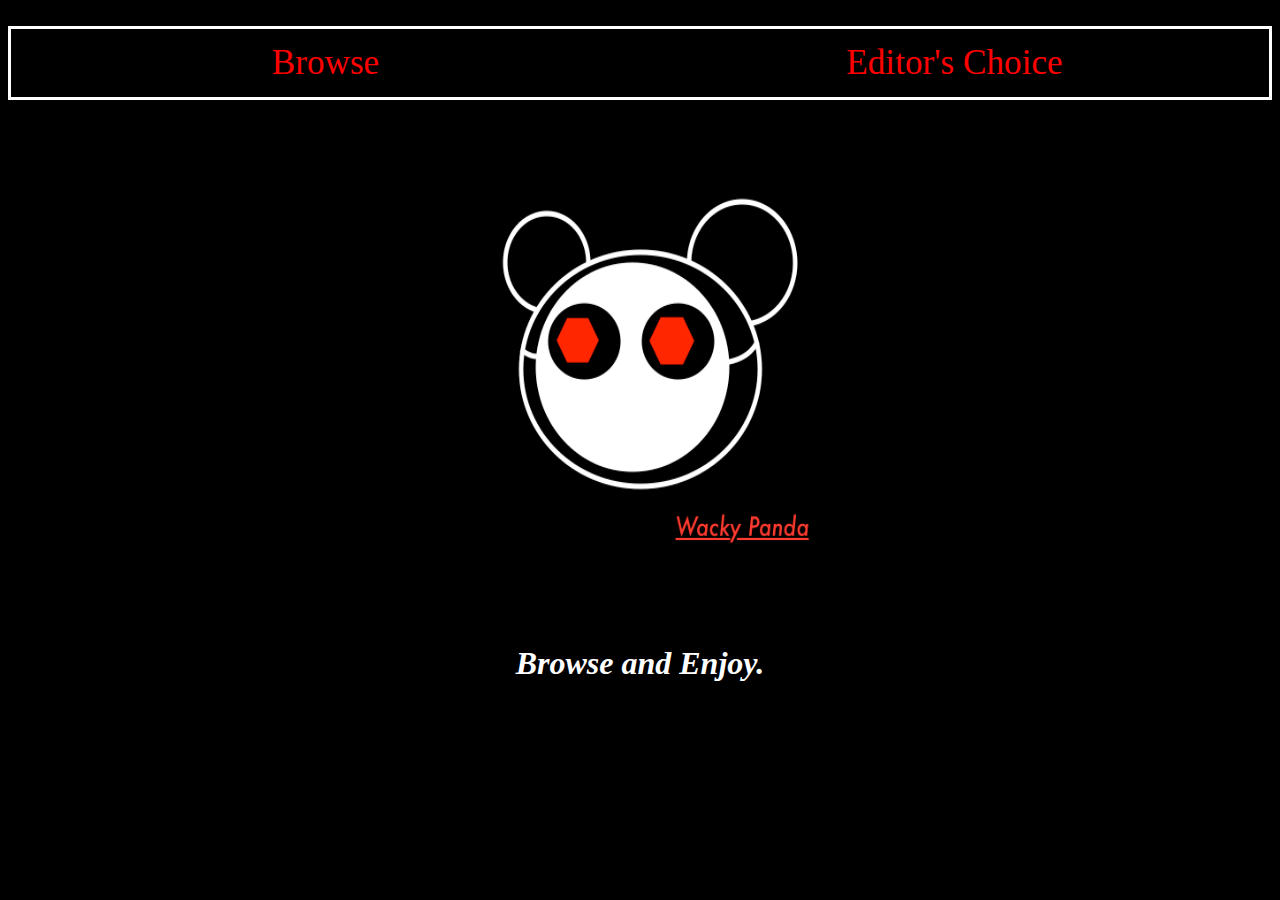
<file: index.html>
<!DOCTYPE html> 
<html>
<head>
<title>Wacky Panda
</title>

<link href="/stylesheet.css" rel="stylesheet" type="text/css">

</head>

<body>

<br>

<ul>
<li style="width:50%"><a id="colorType" href="https://wackypanda.github.io/browse">Browse</a></li>
  <li style="float:right;width:50%;"><a id="colorType" href="https://wackypanda.github.io/editorschoice">Editor's Choice</a></li>
</ul>

<body style="background-color:black;">
	
<br>

<center>
<img src="WackyPandaLogo1.png" alt="Logo" style="width:30em;height:30em;">
</center>


<h1 align="center"></h1>
<h2 align="center"></h2>
<p align="center"><em>Browse and Enjoy.</em></p>
<!- <p align="center"><sup> More coming soon...</sup></p> -->

</body>

</html>
</file>
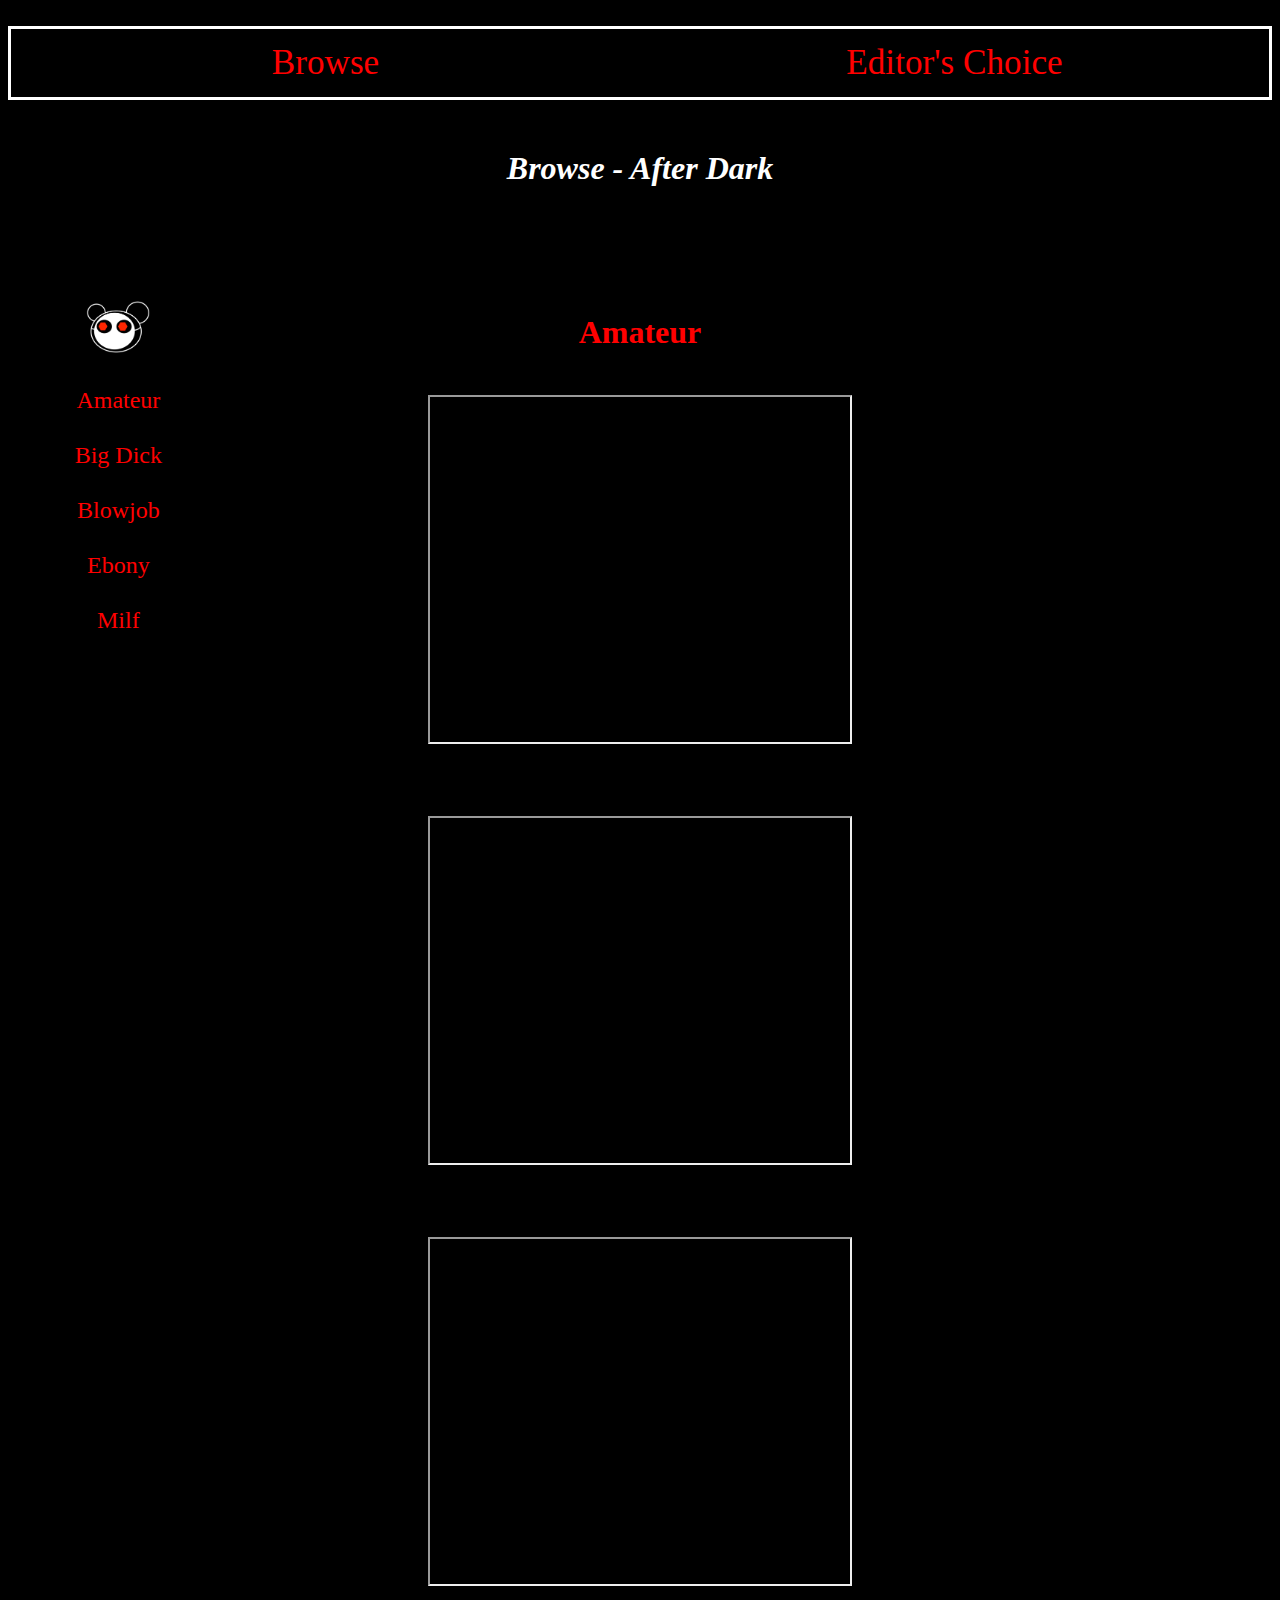
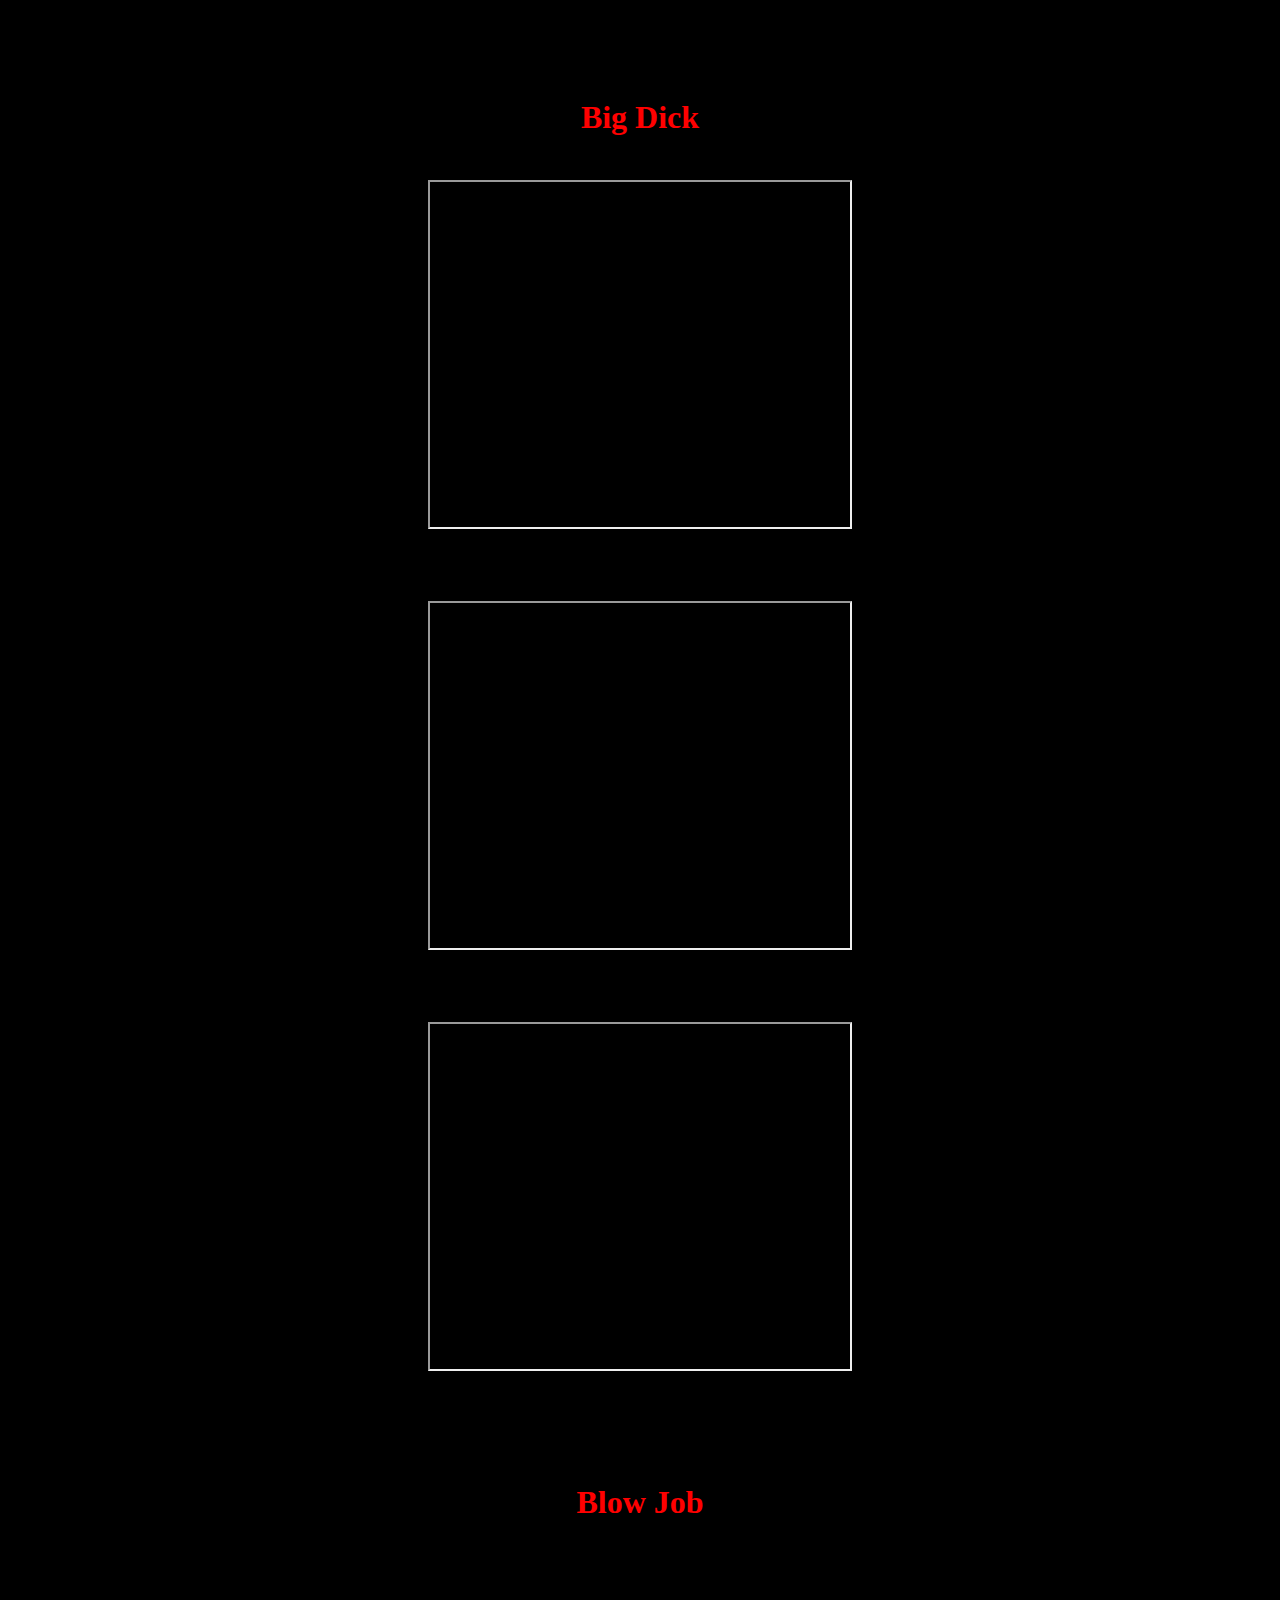
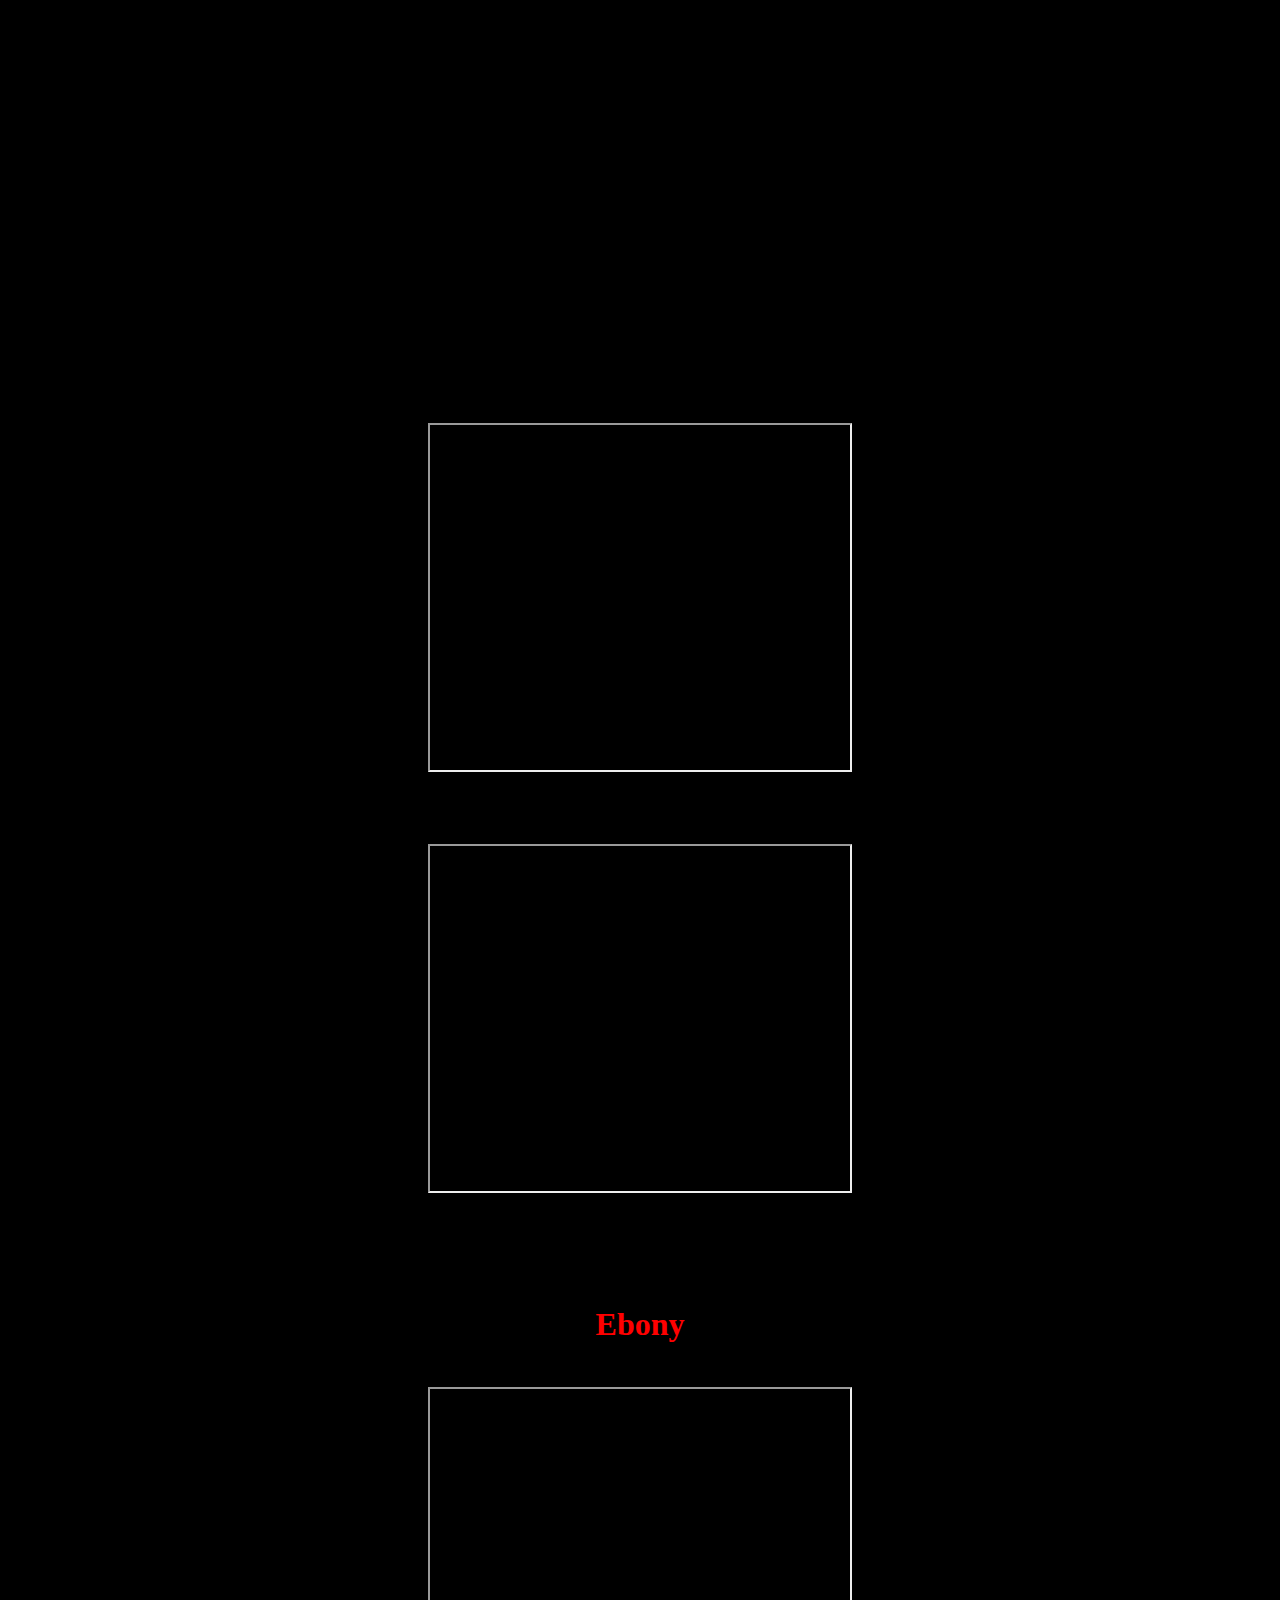
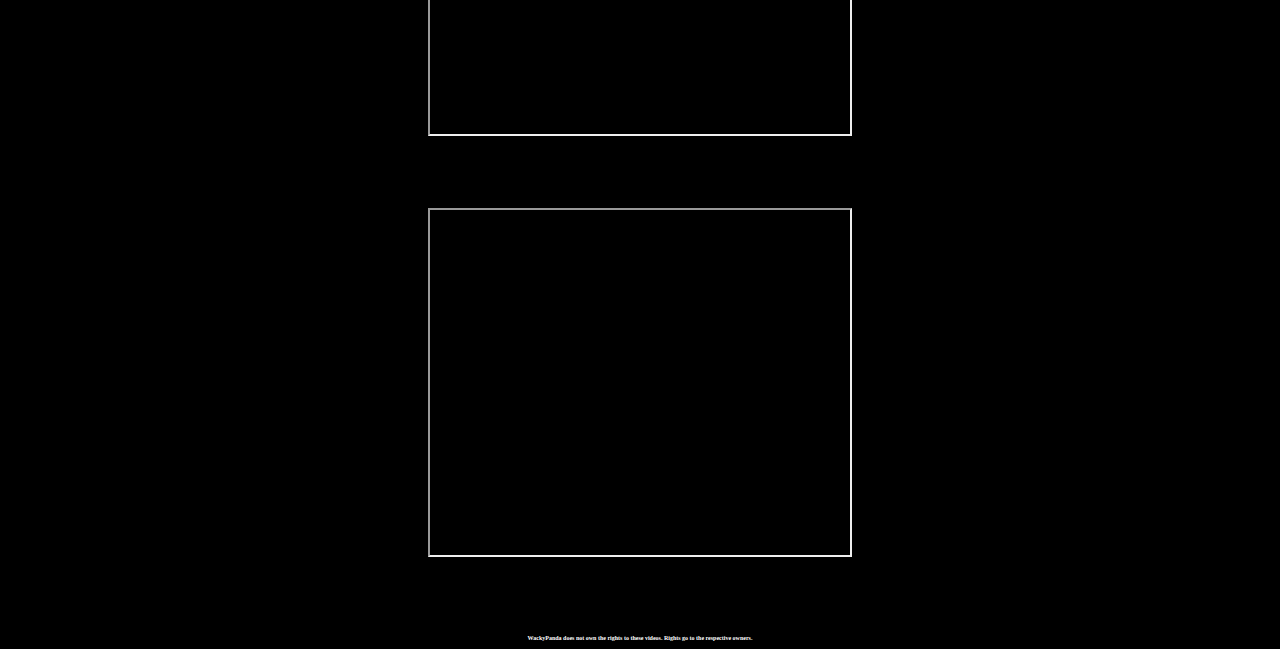
<file: adbrowse/index.html>
<!DOCTYPE html>
<html xmlns:padding="http://www.w3.org/1999/xhtml" xmlns:display="http://www.w3.org/1999/xhtml">
<head>
<title>WackyPanda - After Dark
</title>

<!- Editor's Choice Browse ->
<link href="../stylesheet.css" rel="stylesheet" type="text/css">

</head>

<br>

<ul>
<li style="width:50%"><a id="colorType" href="https://wackypanda.github.io/adbrowse">Browse</a></li>
  <li style="float:right;width:50%;"><a id="colorType" href="https://wackypanda.github.io/adeditorschoice">Editor's Choice</a></li>
</ul>

<body style="background-color:black;">
	
<br>

<p align="center"><em>Browse - After Dark</em></p>

<!-<p align="center"> - </p> ->


<!- List of categories goes here ->

<nl>https://wackypanda.github.io/WackyPandaLogo1.png
  <li style="width:100%"><a id="links" href="https://wackypanda.github.io/browse"><img src="https://wackypanda.github.io/WackyPandaLogoCropped.png" alt="home" height=40%" width="40%"></a></li>
  <li style="width:100%"><a id="links" href="#amateur">Amateur</a></li>
  <li style="width:100%"><a id="links" href="#bigdick">Big Dick</a></li>
  <li style="width:100%"><a id="links" href="#blowjob">Blowjob</a></li>
  <li style="width:100%"><a id="links" href="#ebony">Ebony</a></li>
  <li style="width:100%"><a id="links" href="#milf">Milf</a></li>

</nl>

<!- Here the tags and videos start ->

<a id="amateur"></a>
<br>
<h2> Amateur </h2>
<br>
<iframe id="video" width="420" height="345" src="https://www.youtube.com/embed/8DnKOc6FISU"></iframe>
<br>
<br>
<br>
<br>
<iframe id="video" width="420" height="345" src="https://www.youtube.com/embed/MLyvkBifQ3w"></iframe>
<br>
<br>
<br>
<br>
<iframe id="video" width="420" height="345" src="https://www.youtube.com/embed/spDdO_ZB-lE"></iframe>
<br>
<!- <p align="center"> - </p> ->

<a id="bigdick"></a>
<br>
<h2> Big Dick </h2>
<br>
<iframe id="video" width="420" height="345" src="https://www.youtube.com/embed/iq_d8VSM0nw"></iframe>
<br>
<br>
<br>
<br>
<iframe id="video" width="420" height="345" src="https://www.youtube.com/embed/AOgBg2up7Jg"></iframe>
<br>
<br>
<br>
<br>
<iframe id="video" width="420" height="345" src="https://www.youtube.com/embed/dQw4w9WgXcQ"></iframe>
<br>
<!- <p align="center"> - </p> ->


<a id="blowjob"></a>
<br>
<h2> Blow Job </h2>
<br>
<iframe src="https://www.xvideos.com/embedframe/6784630" frameborder=0 width=510 height=400 scrolling=no allowfullscreen=allowfullscreen></iframe>
<br>
<br>
<br>
<br>
<iframe id="video" width="420" height="345" src="https://www.youtube.com/embed/Drm4ZqIe_Ms"></iframe>
<br>
<br>
<br>
<br>
<iframe id="video" width="420" height="345" src="https://www.youtube.com/embed/1g_UHV42jOA"></iframe>
<br>
<!- <p align="center"> - </p> ->


<a id="ebony"></a>
<br>
<h2>Ebony</h2>
<br>
<iframe id="video" width="420" height="345" src="https://www.youtube.com/embed/8T9z798dxTI"></iframe>
<br>
<br>
<br>
<br>
<iframe id="video" width="420" height="345" src="https://www.youtube.com/embed/iM_KMYulI_s"></iframe>
<br>
<br>
<br>
<br>

<h4>WackyPanda does not own the rights to these videos. Rights go to the respective owners. </h4>

</body>
	
</html>
</file>
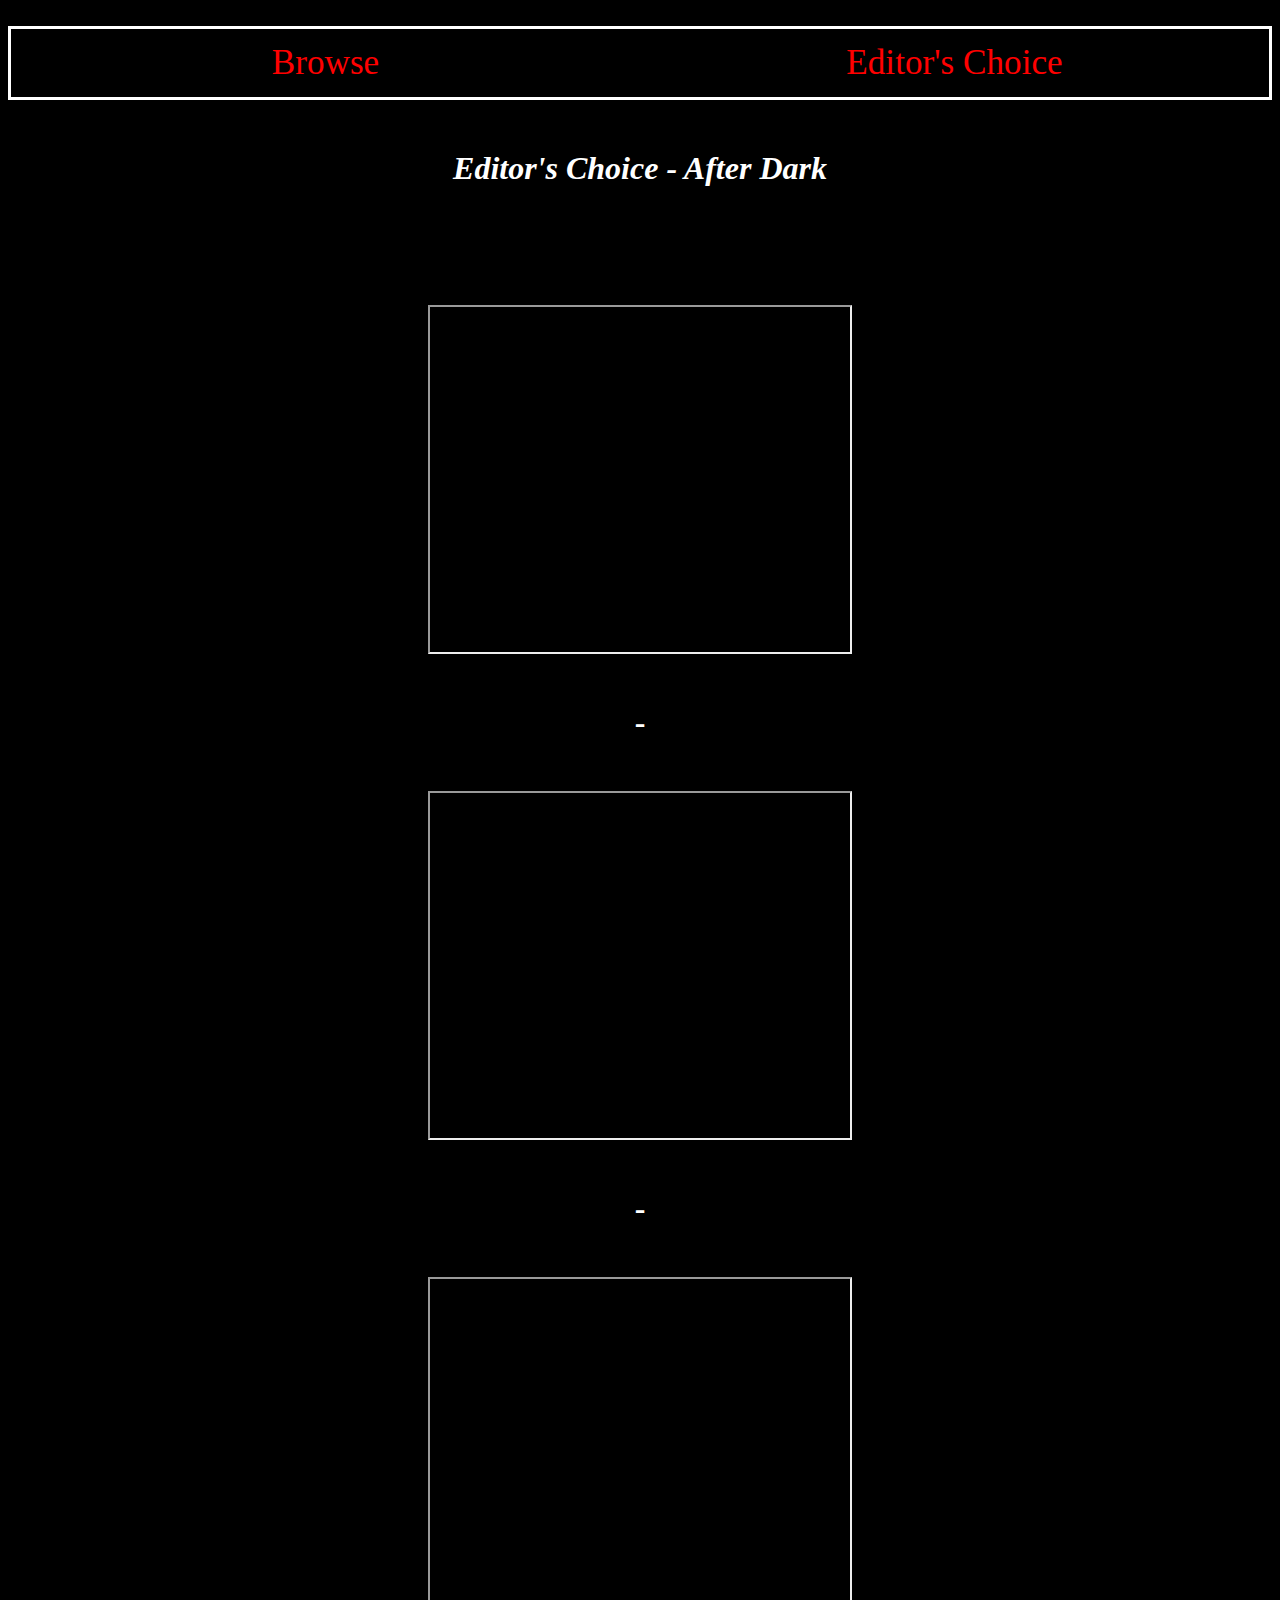
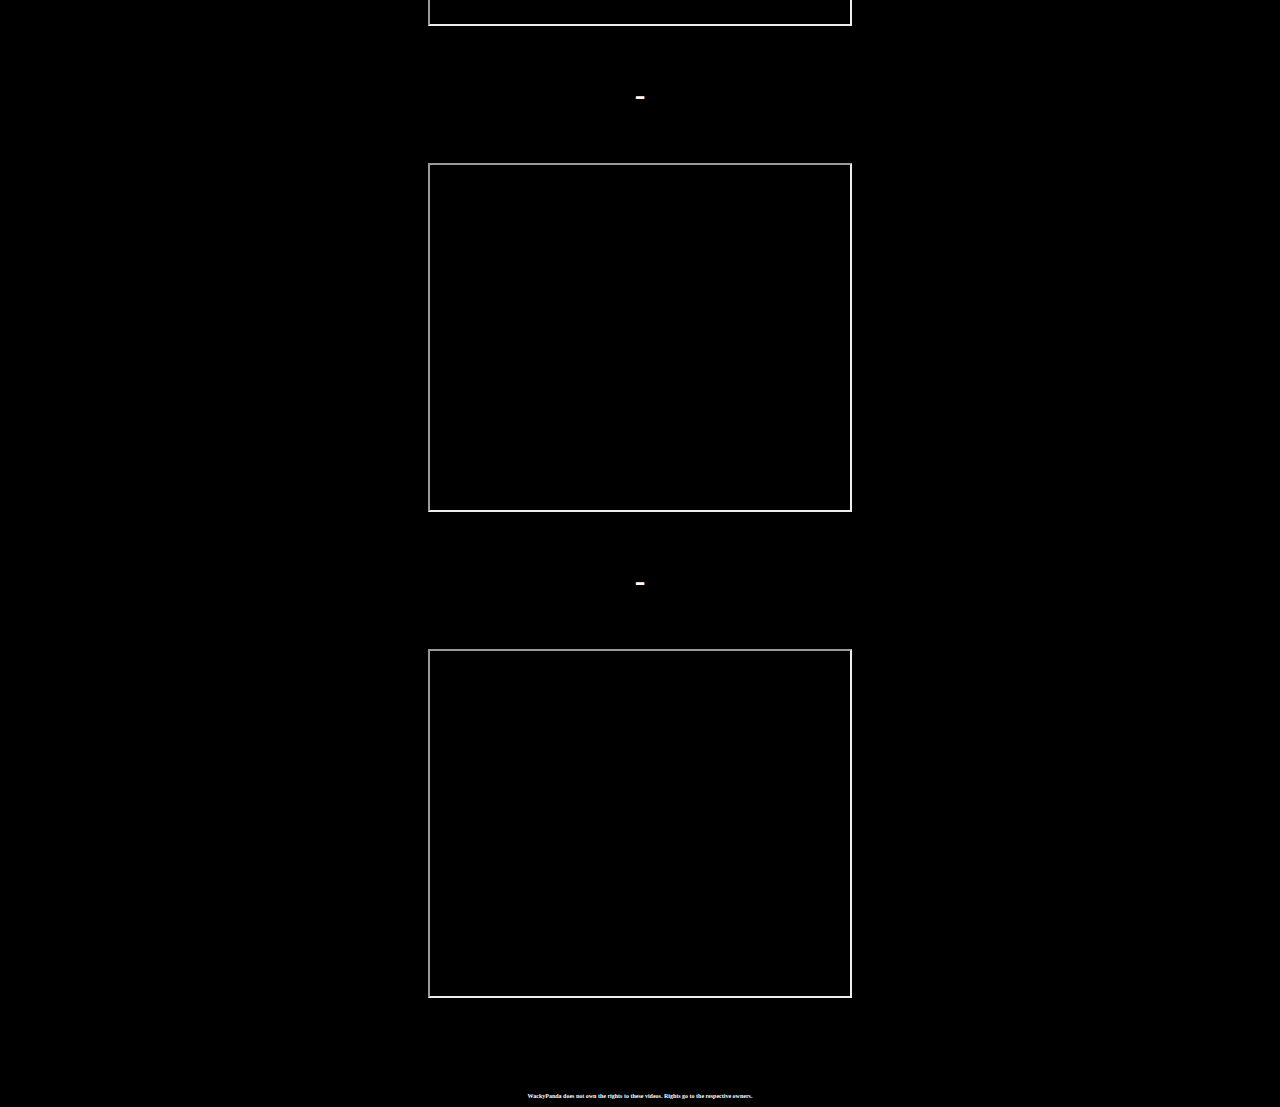
<file: adeditorschoice/index.html>
<!DOCTYPE html> 
<html>
<head>
<title>WackyPanda - After Dark
</title>
<!- After Dark Editor's Choice ->

<link href="../stylesheet.css" rel="stylesheet" type="text/css">

</head>

<br>

<ul>
<li style="width:50%"><a id="colorType" href="https://wackypanda.github.io/adbrowse">Browse</a></li>
  <li style="float:right;width:50%;"><a id="colorType" href="https://wackypanda.github.io/adeditorschoice">Editor's Choice</a></li>
</ul>

<body style="background-color:black;">
	
<br>

<p align="center"><em>Editor's Choice - After Dark</em></p>
<!- <p align="center"> - </p> ->
<br>

<!- Videos go below! , use id="video" for formatting ->

<br>
<iframe id="video" width="420" height="345" src="https://www.youtube.com/embed/8DnKOc6FISU"></iframe>
<br>
<p align="center"> - </p>

<br>
<iframe id="video" width="420" height="345" src="https://www.youtube.com/embed/_QdPW8JrYzQ"></iframe>
<br>
<p align="center"> - </p>

<br>
<iframe id="video" width="420" height="345" src="https://www.youtube.com/embed/1g_UHV42jOA"></iframe>
<br>
<p align="center"> - </p>

<br>
<iframe id="video" width="420" height="345" src="https://www.youtube.com/embed/iq_d8VSM0nw"></iframe>
<br>
<p align="center"> - </p>
	
<br>
<iframe id="video" width="420" height="345" src="https://www.youtube.com/embed/8T9z798dxTI"></iframe>
<br>
<br>
<br>
<br>
<br>

<h4>WackyPanda does not own the rights to these videos. Rights go to the respective owners. </h4>

</body>
</html>
</file>
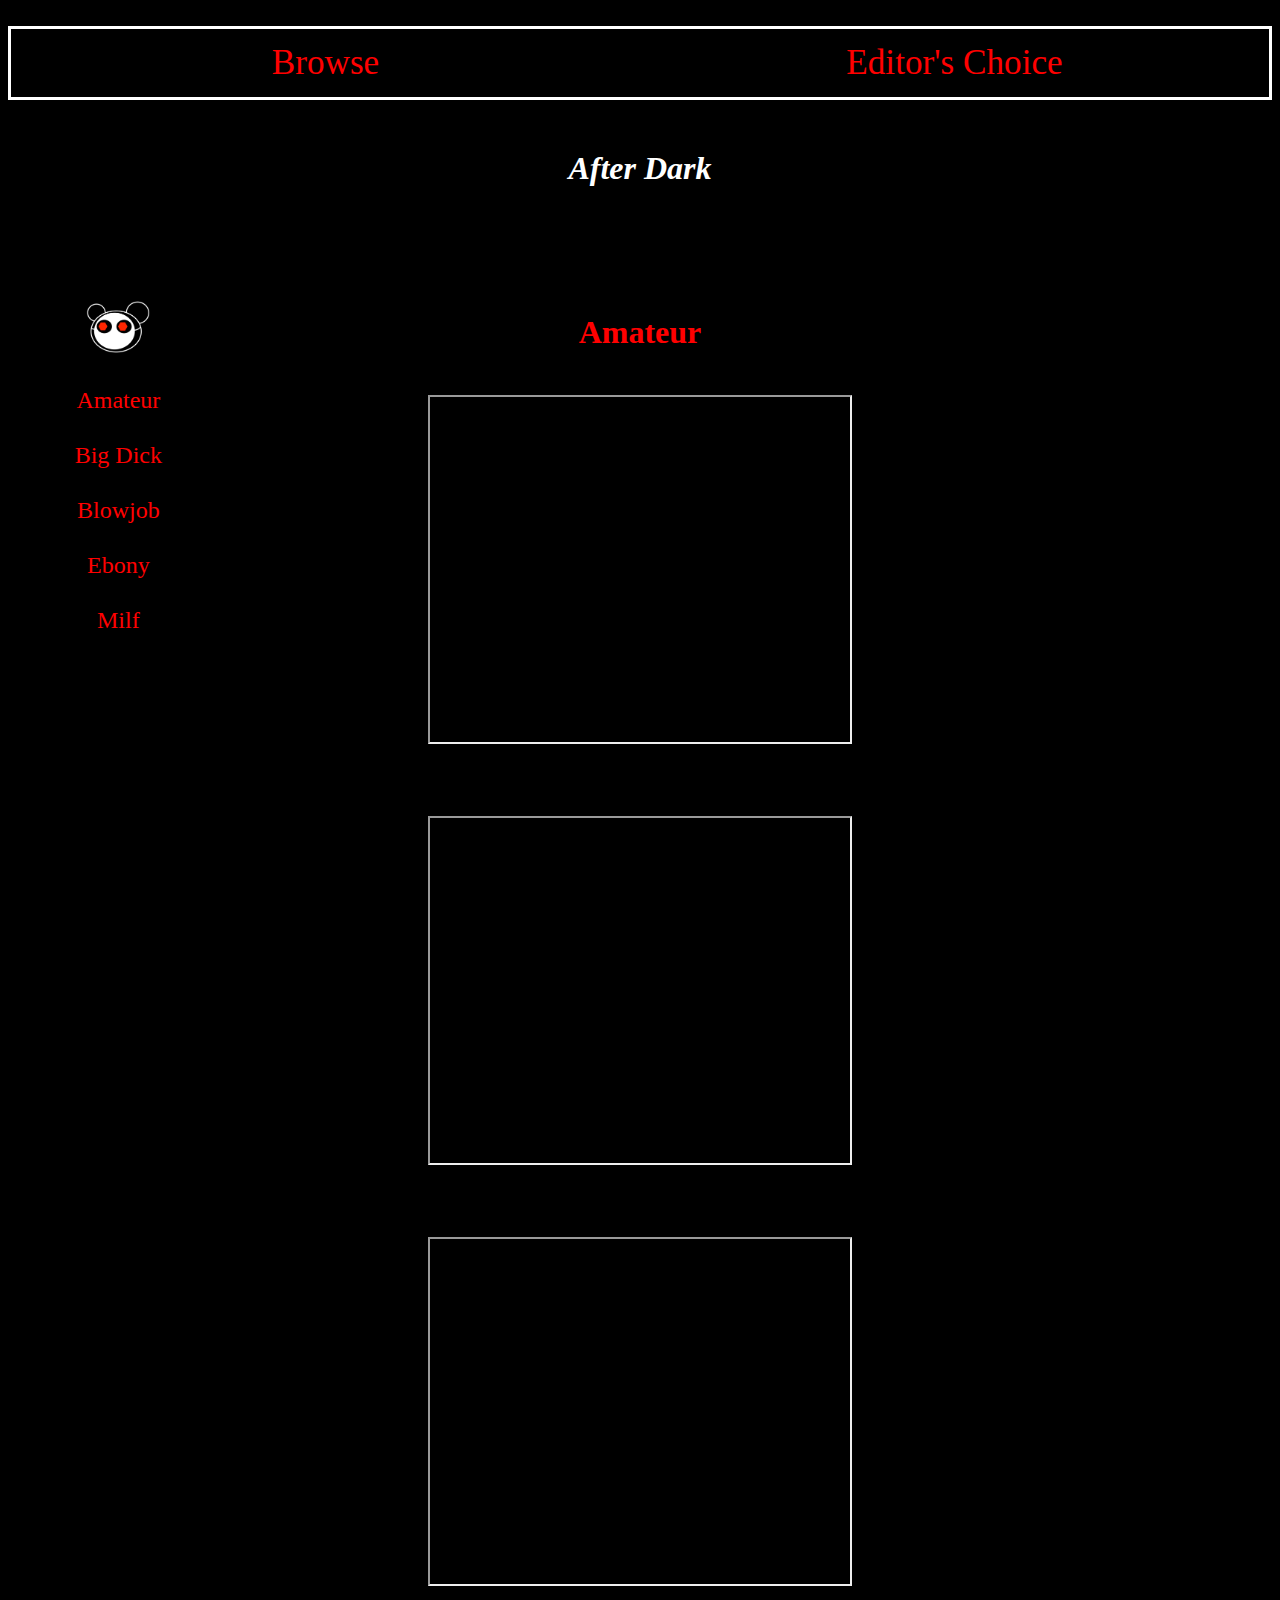
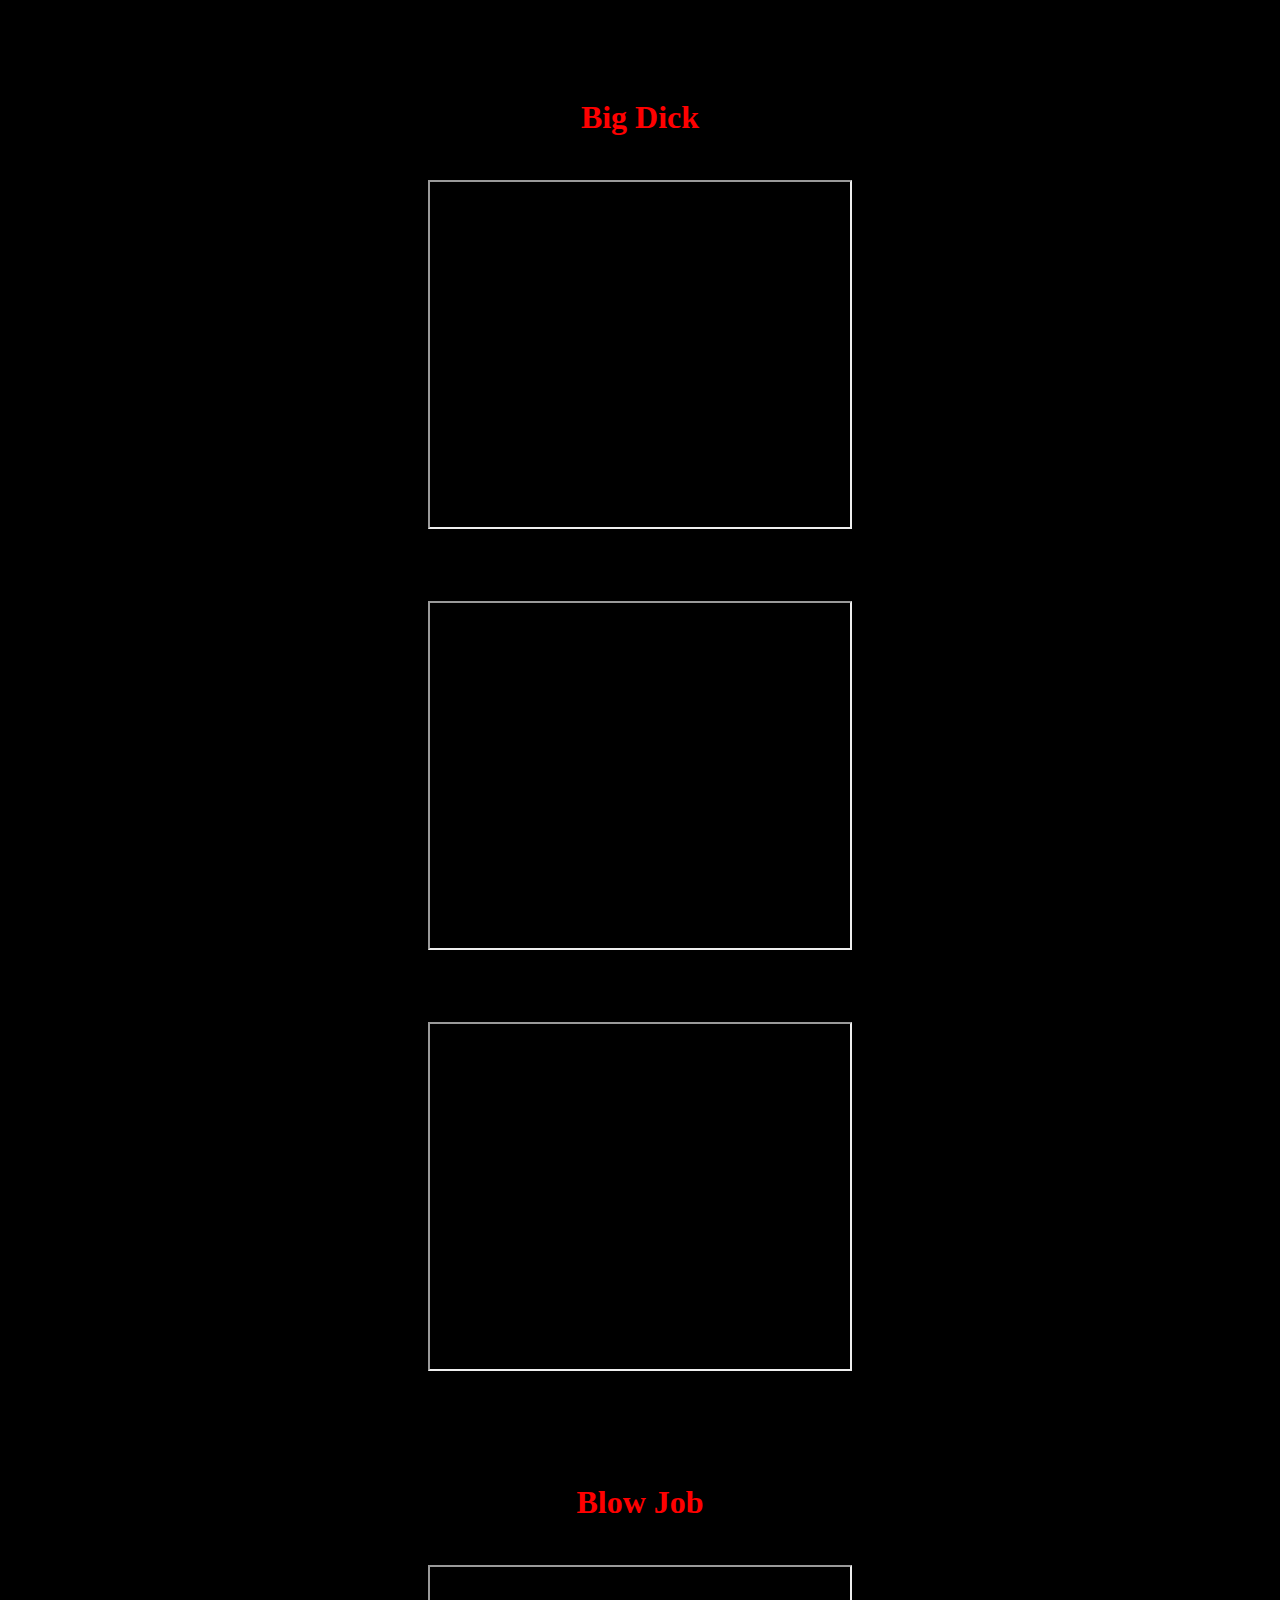
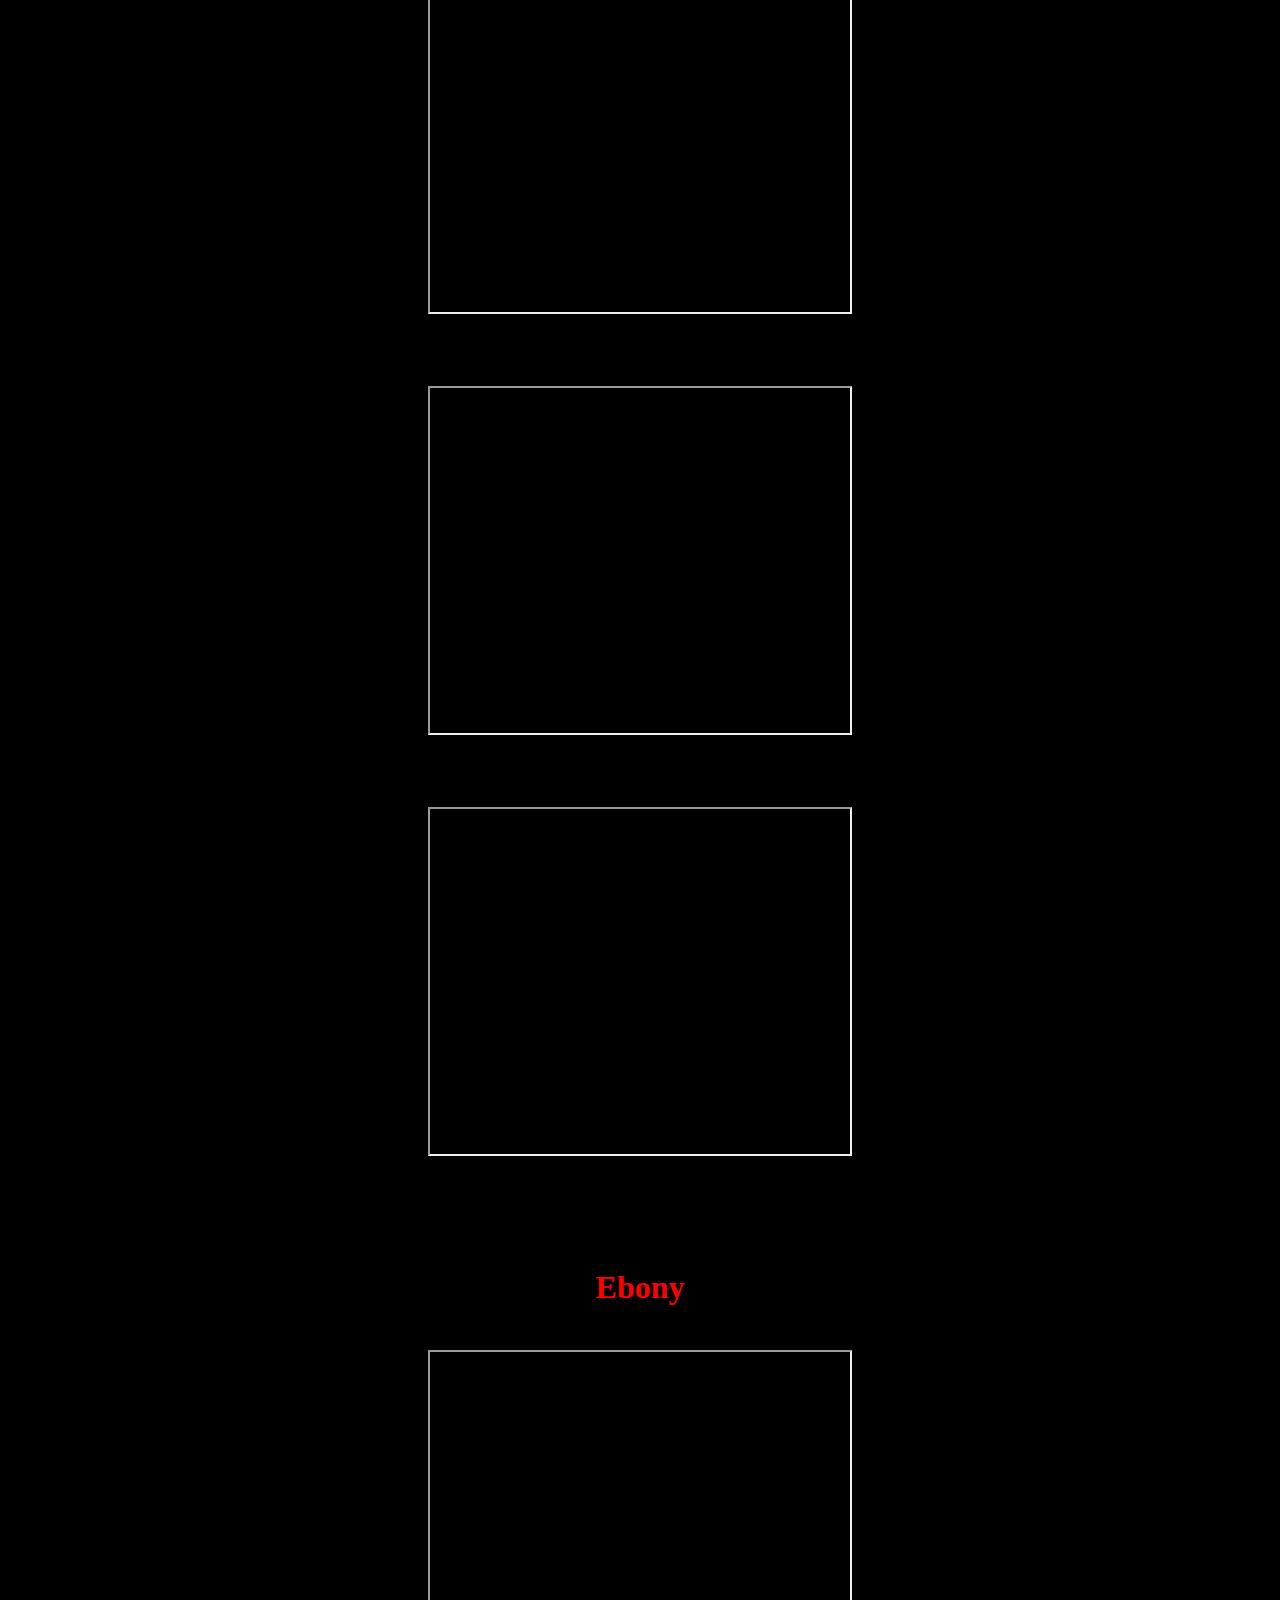
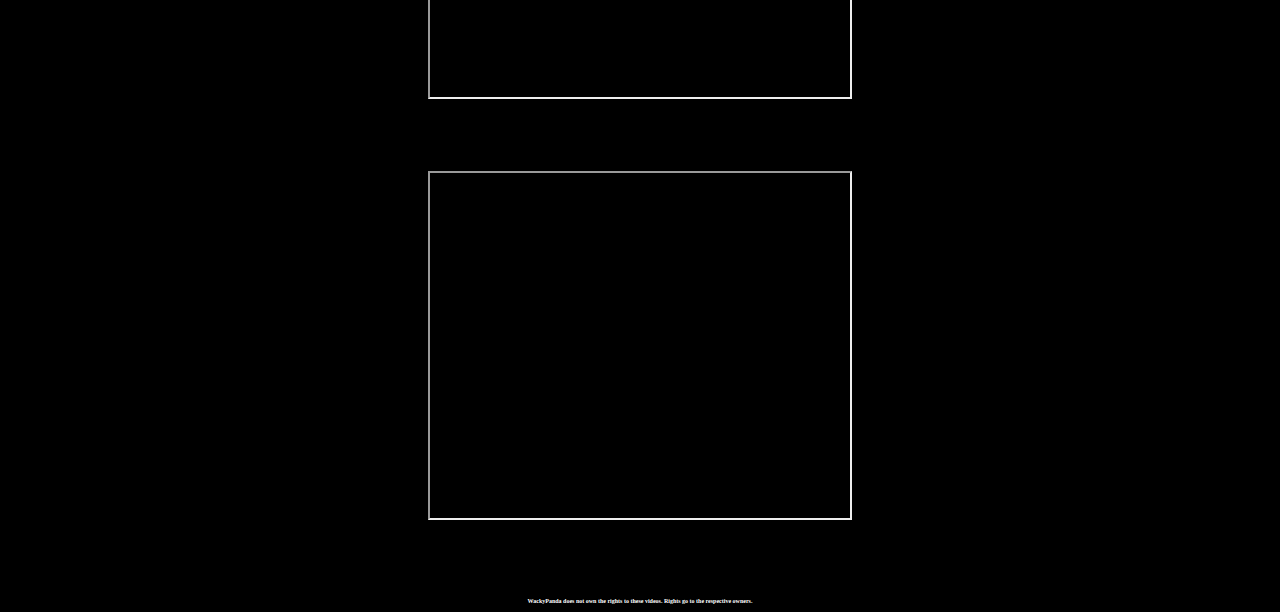
<file: afterdark/index.html>
<!DOCTYPE html>
<html xmlns:padding="http://www.w3.org/1999/xhtml" xmlns:display="http://www.w3.org/1999/xhtml">
<head>
<title>WackyPanda - After Dark
</title>

<link href="/stylesheet.css" rel="stylesheet" type="text/css">

</head>

<br>

<ul>
<li style="width:50%"><a id="colorType" href="https://wackypanda.github.io/browse">Browse</a></li>
  <li style="float:right;width:50%;"><a id="colorType" href="https://wackypanda.github.io/editorschoice">Editor's Choice</a></li>
</ul>

<body style="background-color:black;">
	
<br>

<p align="center"><em>After Dark</em></p>
<!-<p align="center"> - </p> ->


<!- List of categories goes here ->

<nl>https://wackypanda.github.io/WackyPandaLogo1.png
  <li style="width:100%"><a id="links" href="https://wackypanda.github.io/"><img src="https://wackypanda.github.io/WackyPandaLogoCropped.png" alt="home" height=40%" width="40%"></a></li>
  <li style="width:100%"><a id="links" href="#amateur">Amateur</a></li>
  <li style="width:100%"><a id="links" href="#bigdick">Big Dick</a></li>
  <li style="width:100%"><a id="links" href="#blowjob">Blowjob</a></li>
  <li style="width:100%"><a id="links" href="#ebony">Ebony</a></li>
  <li style="width:100%"><a id="links" href="#milf">Milf</a></li>

</nl>

<!- Here the tags and videos start ->

<a id="amateur"></a>
<br>
<h2> Amateur </h2>
<br>
<iframe id="video" width="420" height="345" src="https://www.youtube.com/embed/8DnKOc6FISU"></iframe>
<br>
<br>
<br>
<br>
<iframe id="video" width="420" height="345" src="https://www.youtube.com/embed/MLyvkBifQ3w"></iframe>
<br>
<br>
<br>
<br>
<iframe id="video" width="420" height="345" src="https://www.youtube.com/embed/spDdO_ZB-lE"></iframe>
<br>
<!- <p align="center"> - </p> ->

<a id="bigdick"></a>
<br>
<h2> Big Dick </h2>
<br>
<iframe id="video" width="420" height="345" src="https://www.youtube.com/embed/iq_d8VSM0nw"></iframe>
<br>
<br>
<br>
<br>
<iframe id="video" width="420" height="345" src="https://www.youtube.com/embed/AOgBg2up7Jg"></iframe>
<br>
<br>
<br>
<br>
<iframe id="video" width="420" height="345" src="https://www.youtube.com/embed/dQw4w9WgXcQ"></iframe>
<br>
<!- <p align="center"> - </p> ->


<a id="blowjob"></a>
<br>
<h2> Blow Job </h2>
<br>
<iframe id="video" width="420" height="345" src="https://www.youtube.com/embed/lOfZLb33uCg"></iframe>
<br>
<br>
<br>
<br>
<iframe id="video" width="420" height="345" src="https://www.youtube.com/embed/Drm4ZqIe_Ms"></iframe>
<br>
<br>
<br>
<br>
<iframe id="video" width="420" height="345" src="https://www.youtube.com/embed/1g_UHV42jOA"></iframe>
<br>
<!- <p align="center"> - </p> ->


<a id="ebony"></a>
<br>
<h2>Ebony</h2>
<br>
<iframe id="video" width="420" height="345" src="https://www.youtube.com/embed/8T9z798dxTI"></iframe>
<br>
<br>
<br>
<br>
<iframe id="video" width="420" height="345" src="https://www.youtube.com/embed/iM_KMYulI_s"></iframe>
<br>
<br>
<br>
<br>

<h4>WackyPanda does not own the rights to these videos. Rights go to the respective owners. </h4>

</body>
	
</html>
</file>
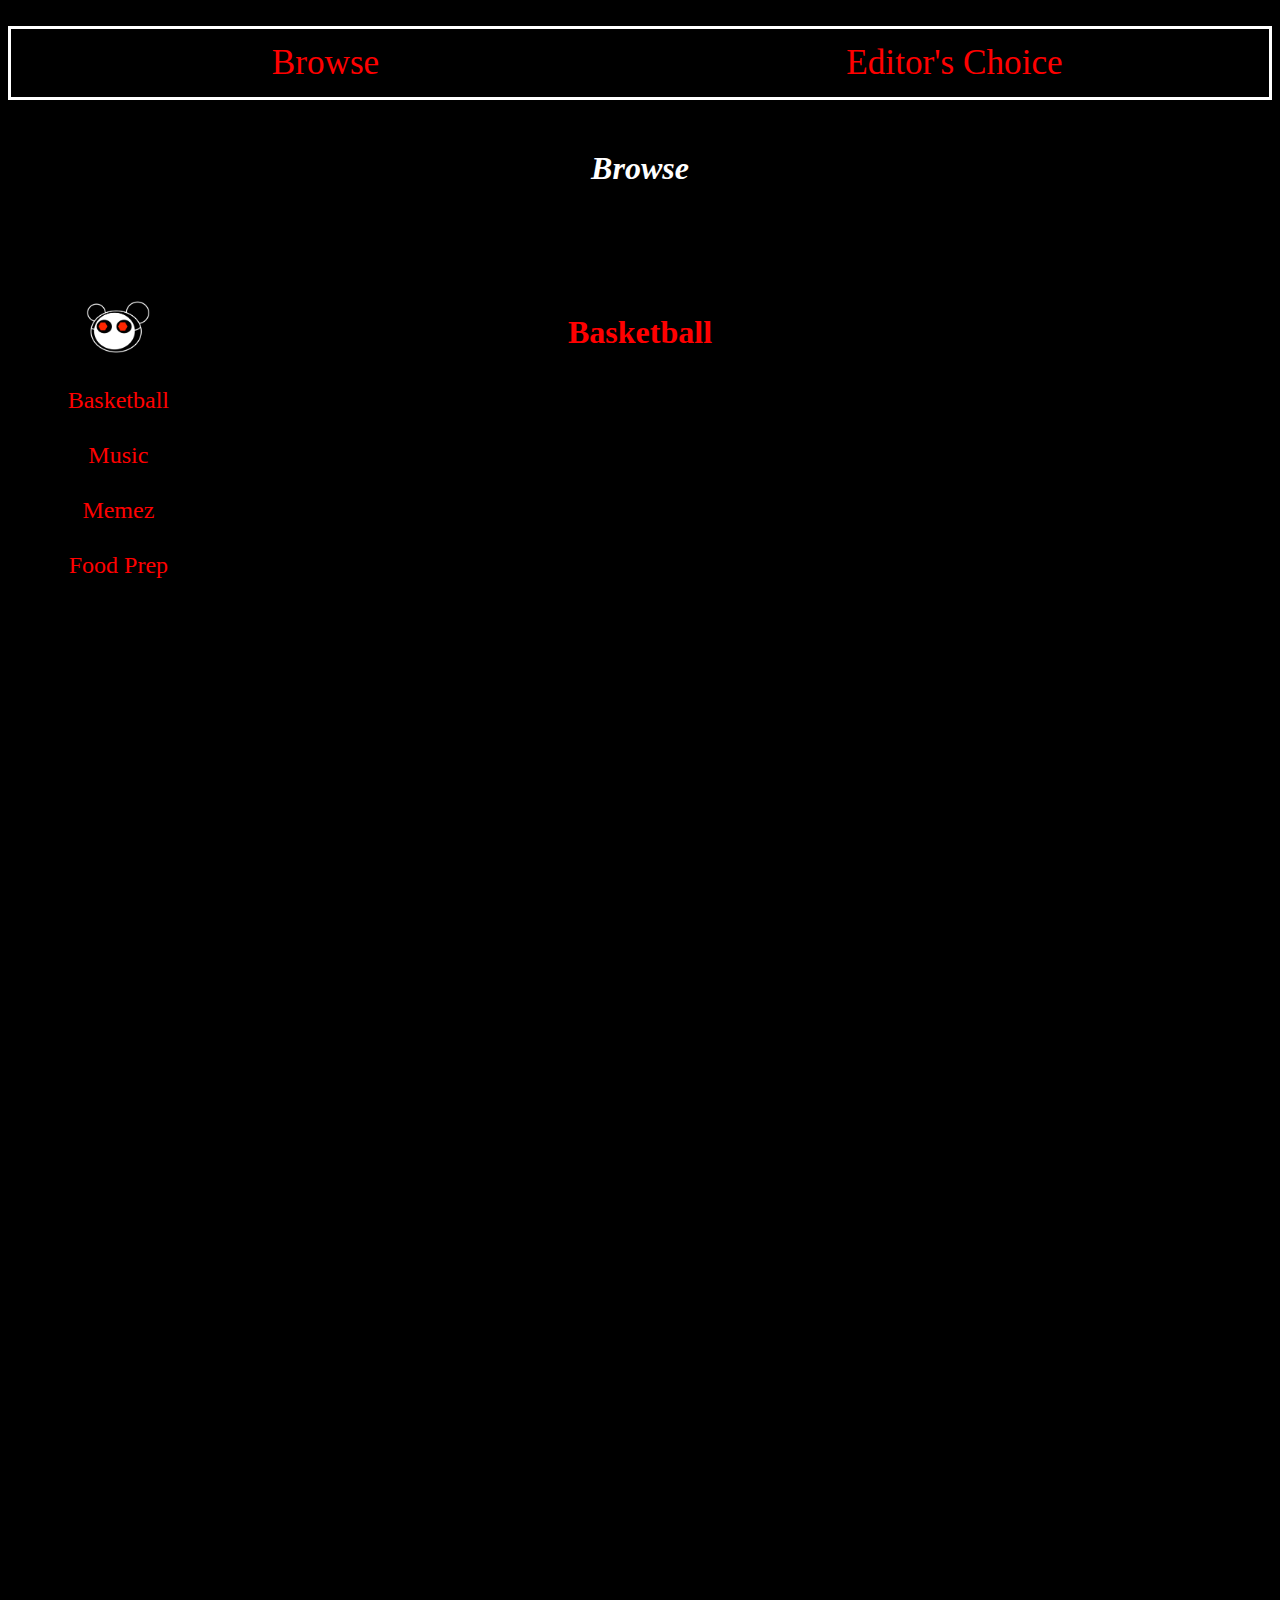
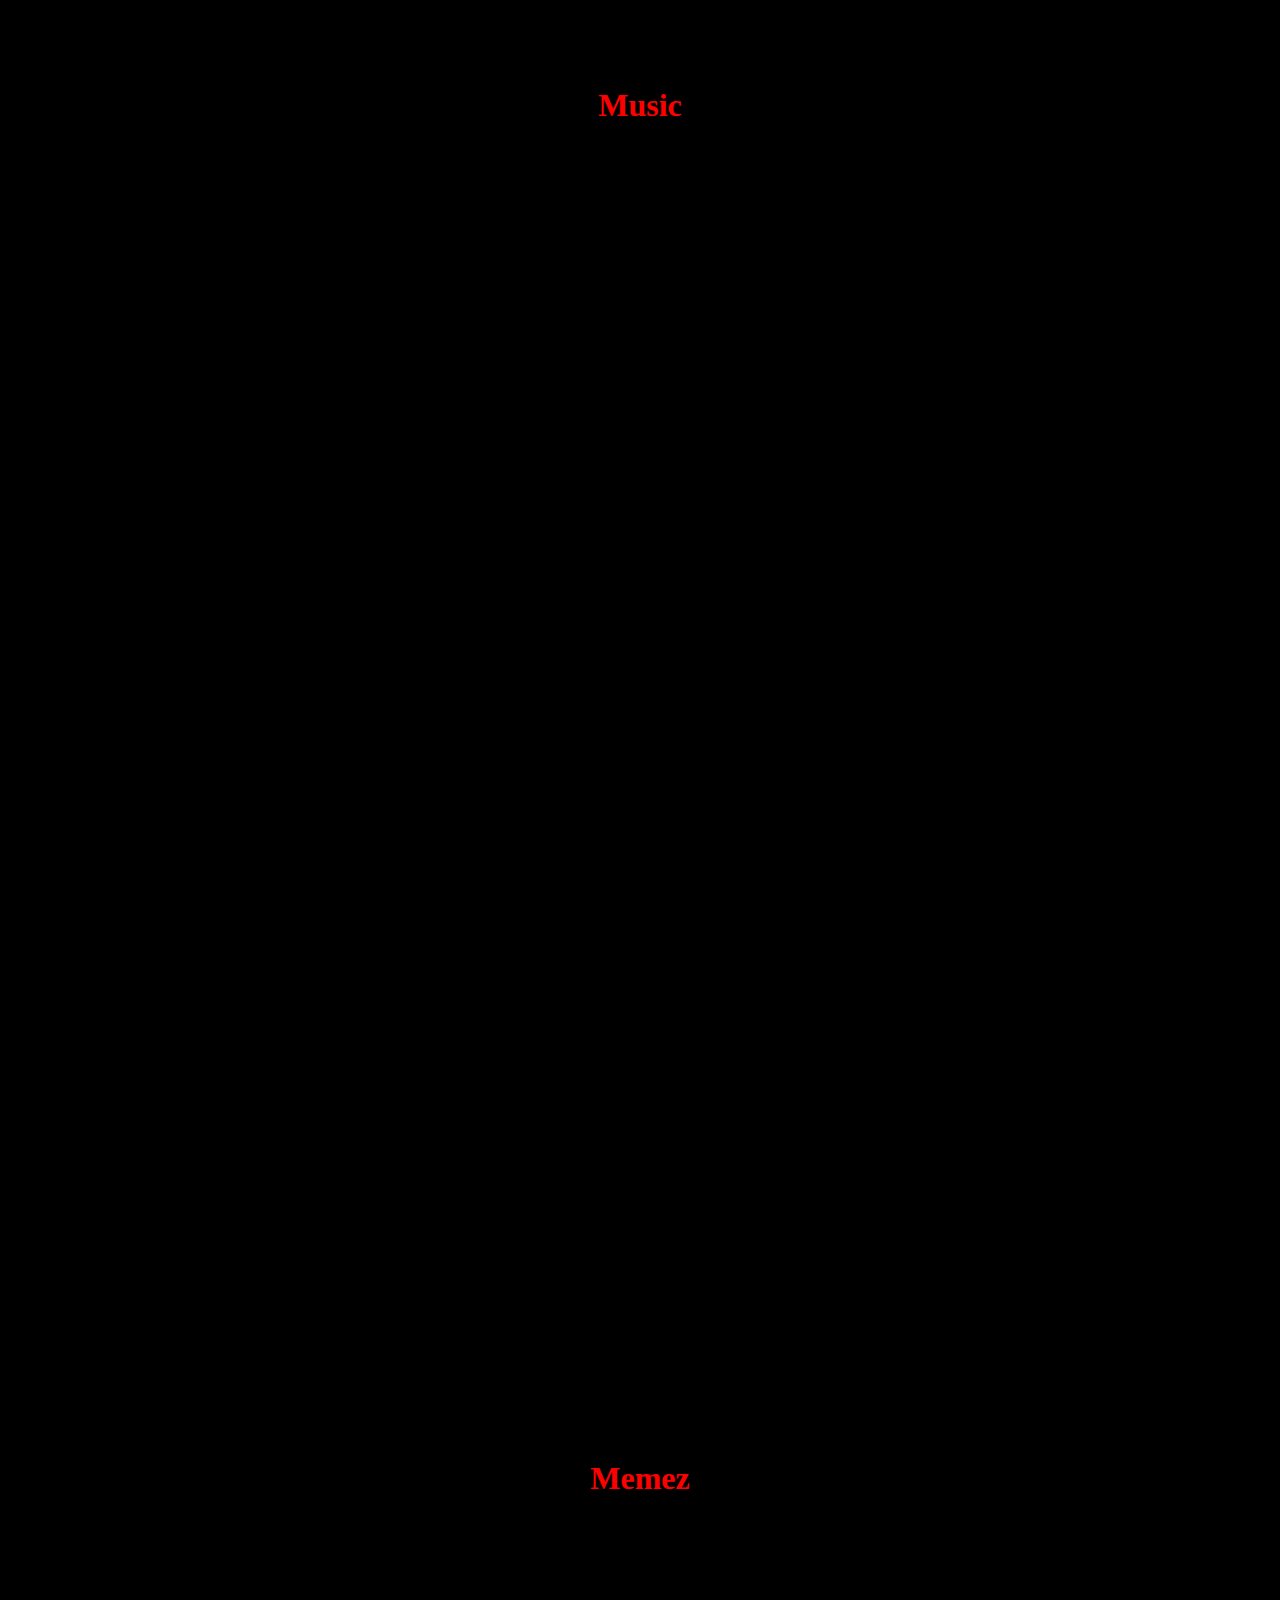
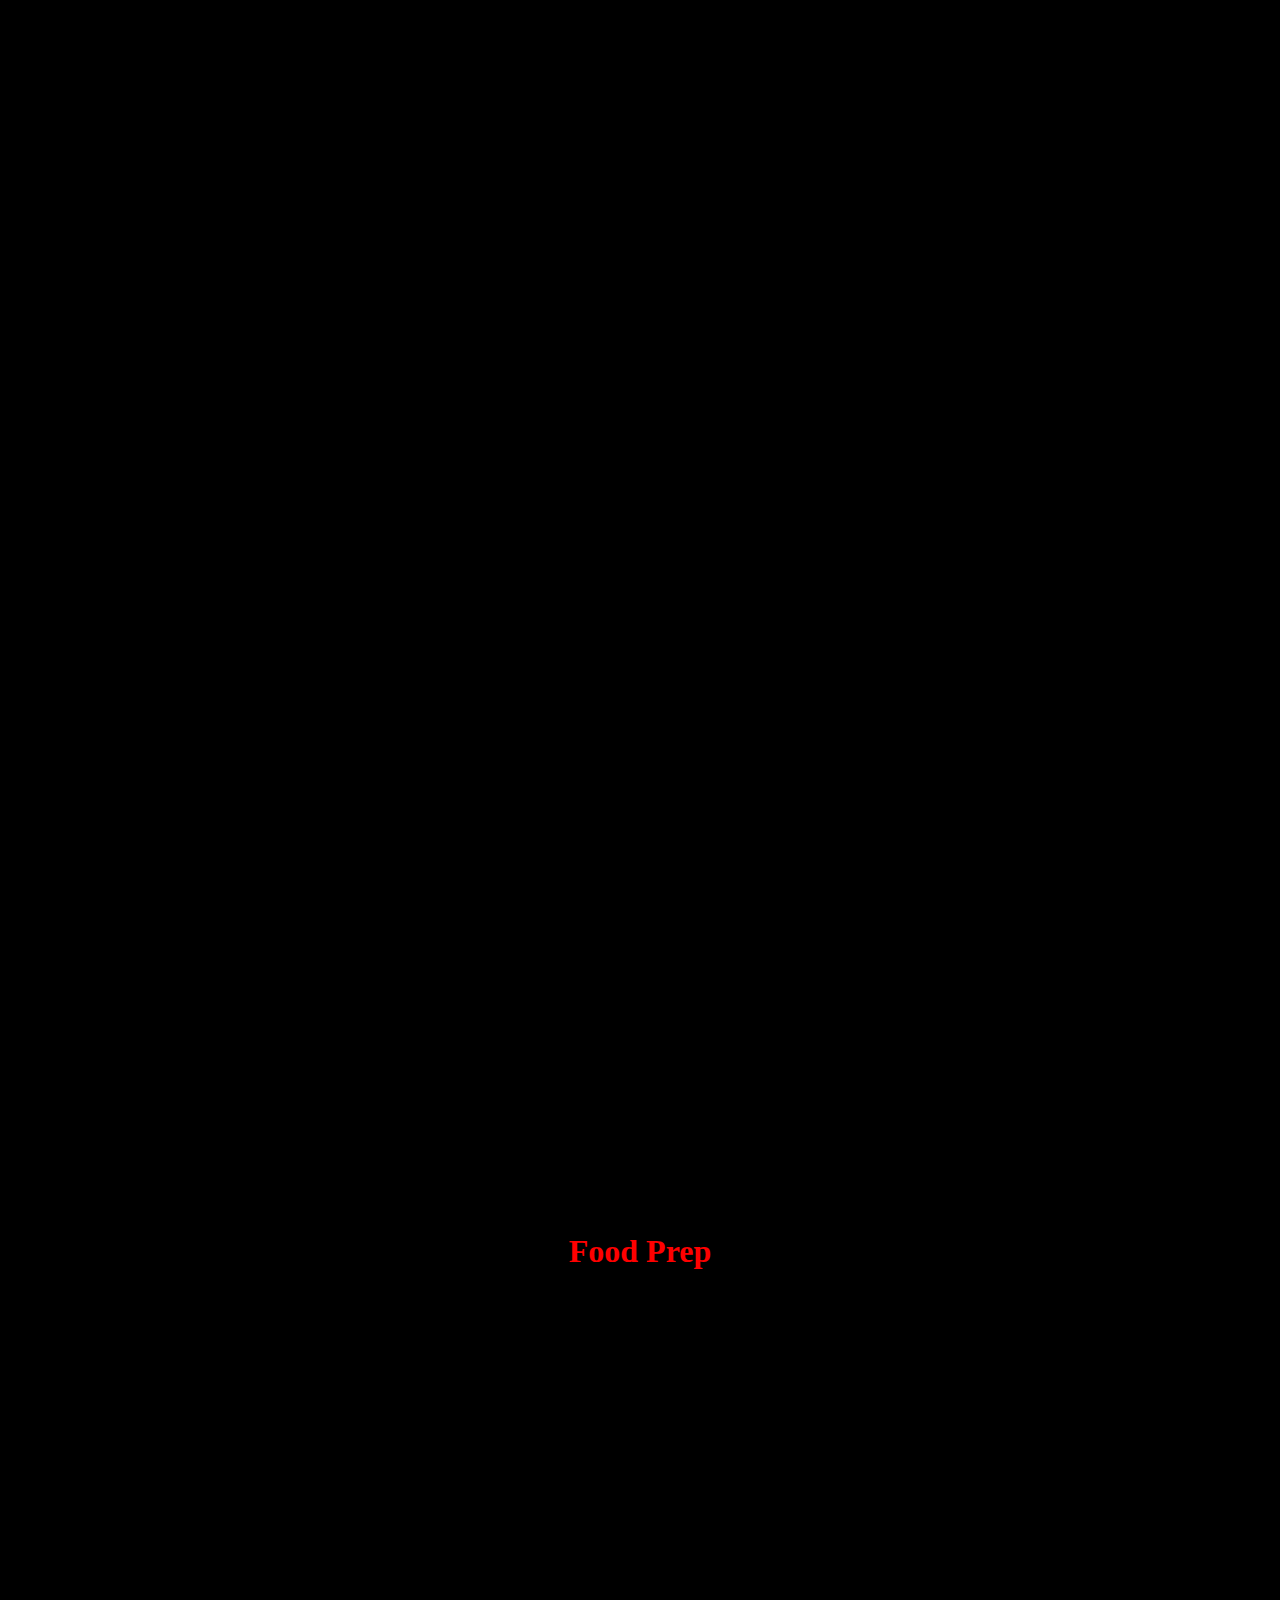
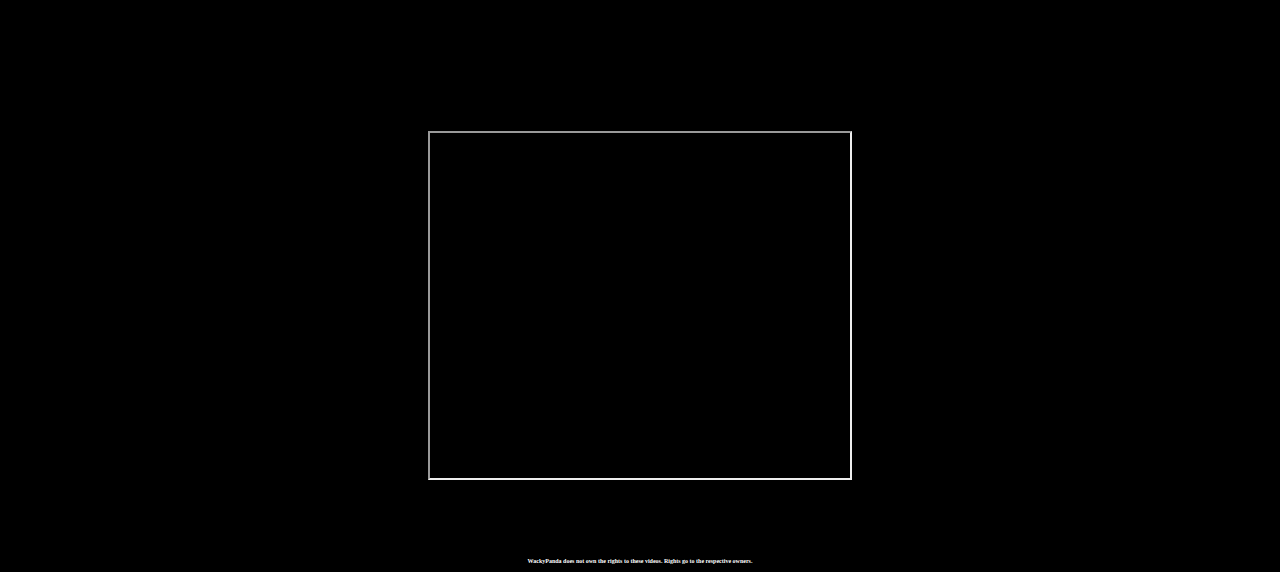
<file: browse/index.html>
<!DOCTYPE html>
<html xmlns:padding="http://www.w3.org/1999/xhtml" xmlns:display="http://www.w3.org/1999/xhtml">
<head>
<title>WackyPanda - Browse
</title>

<link href="../stylesheet.css" rel="stylesheet" type="text/css">

</head>

<br>

<ul>
<li style="width:50%"><a id="colorType" href="https://wackypanda.github.io/browse">Browse</a></li>
  <li style="float:right;width:50%;"><a id="colorType" href="https://wackypanda.github.io/editorschoice">Editor's Choice</a></li>
</ul>

<body style="background-color:black;">
	
<br>

<p align="center"><em>Browse</em></p>
<!-<p align="center"> - </p> ->


<!- List of categories goes here ->

<nl>https://wackypanda.github.io/WackyPandaLogo1.png
  <li style="width:100%"><a id="links" href="https://wackypanda.github.io/adbrowse"><img src="https://wackypanda.github.io/WackyPandaLogoCropped.png" alt="home" height=40%" width="40%"></a></li>
  <li style="width:100%"><a id="links" href="#sectOne">Basketball</a></li>
  <li style="width:100%"><a id="links" href="#sectTwo">Music</a></li>
  <li style="width:100%"><a id="links" href="#sectThree">Memez</a></li>
  <li style="width:100%"><a id="links" href="#sectFour">Food Prep</a></li>

</nl>

<!- Here the tags and videos start ->

<a id="sectOne"></a>
<br>
<h2> Basketball </h2>
<br>
<iframe id="video" width="420" height="345" allowfullscreen frameborder="0" 
src="https://www.youtube.com/embed/8DnKOc6FISU?modestbranding=1" ></iframe>
<br>
<br>
<br>
<br>
<iframe id="video" width="420" height="345" allowfullscreen frameborder="0" 
src="https://www.youtube.com/embed/MLyvkBifQ3w?modestbranding=1" ></iframe>
<br>
<br>
<br>
<br>
<iframe id="video" width="420" height="345" allowfullscreen frameborder="0" 
src="https://www.youtube.com/embed/spDdO_ZB-lE"></iframe>
<br>
<!- <p align="center"> - </p> ->

<a id="sectTwo"></a>
<br>
<h2> Music </h2>
<br>
<iframe id="video" width="420" height="345" allowfullscreen frameborder="0" 
src="https://www.youtube.com/embed/iq_d8VSM0nw"></iframe>
<br>
<br>
<br>
<br>
<iframe id="video" width="420" height="345" allowfullscreen frameborder="0" 
src="https://www.youtube.com/embed/AOgBg2up7Jg"></iframe>
<br>
<br>
<br>
<br>
<iframe id="video" width="420" height="345" allowfullscreen frameborder="0" 
src="https://www.youtube.com/embed/dQw4w9WgXcQ"></iframe>
<br>
<!- <p align="center"> - </p> ->


<a id="sectThree"></a>
<br>
<h2> Memez </h2>
<br>
<iframe id="video" width="420" height="345" allowfullscreen frameborder="0" 
src="https://www.youtube.com/embed/lOfZLb33uCg"></iframe>
<br>
<br>
<br>
<br>
<iframe id="video" width="420" height="345" allowfullscreen frameborder="0" 
src="https://www.youtube.com/embed/Drm4ZqIe_Ms"></iframe>
<br>
<br>
<br>
<br>
<iframe id="video" width="420" height="345" allowfullscreen frameborder="0" 
src="https://www.youtube.com/embed/1g_UHV42jOA"></iframe>
<br>
<!- <p align="center"> - </p> ->


<a id="sectFour"></a>
<br>
<h2>Food Prep</h2>
<br>
<iframe id="video" width="420" height="345" allowfullscreen frameborder="0" 
src="https://www.youtube.com/embed/8T9z798dxTI"></iframe>
<br>
<br>
<br>
<br>
<iframe id="video" width="420" height="345" 
src="https://www.youtube.com/embed/iM_KMYulI_s"></iframe>
<br>
<br>
<br>
<br>

<h4>WackyPanda does not own the rights to these videos. Rights go to the respective owners. </h4>

</body>
	
</html>
</file>
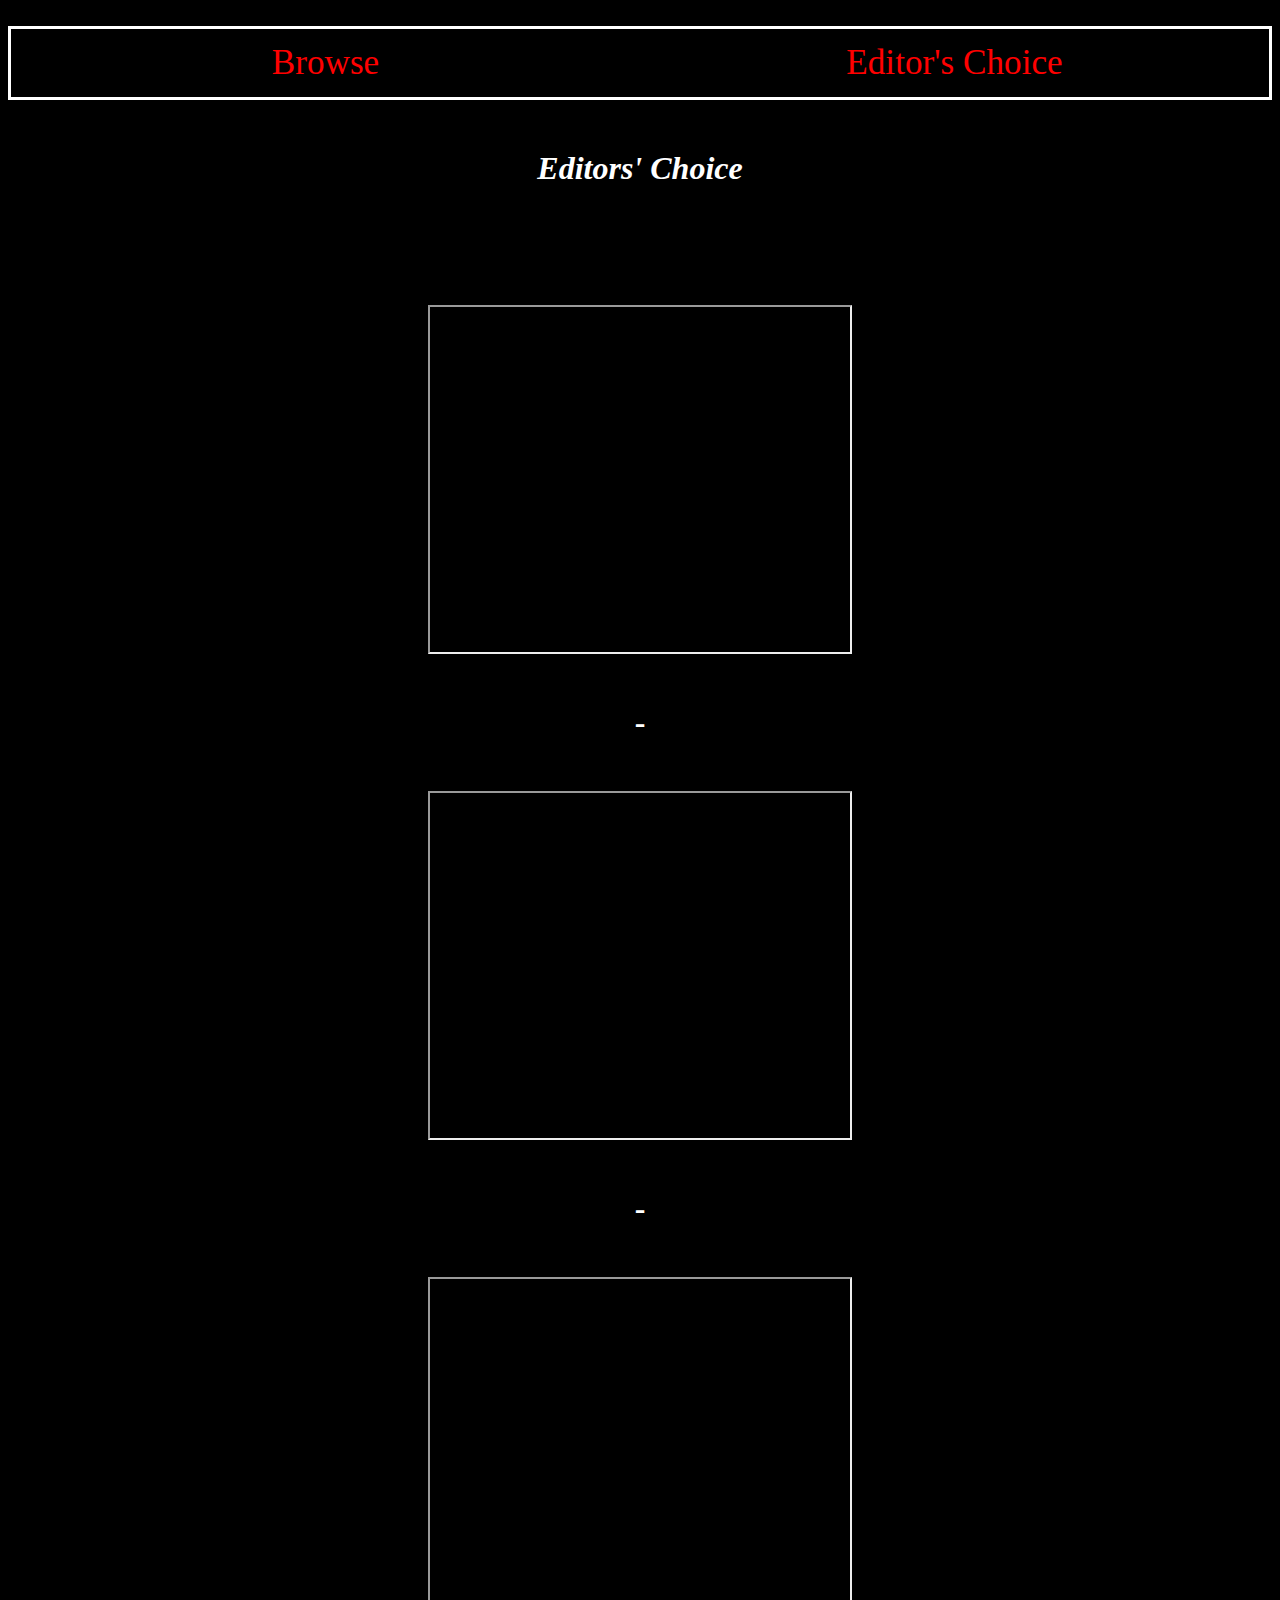
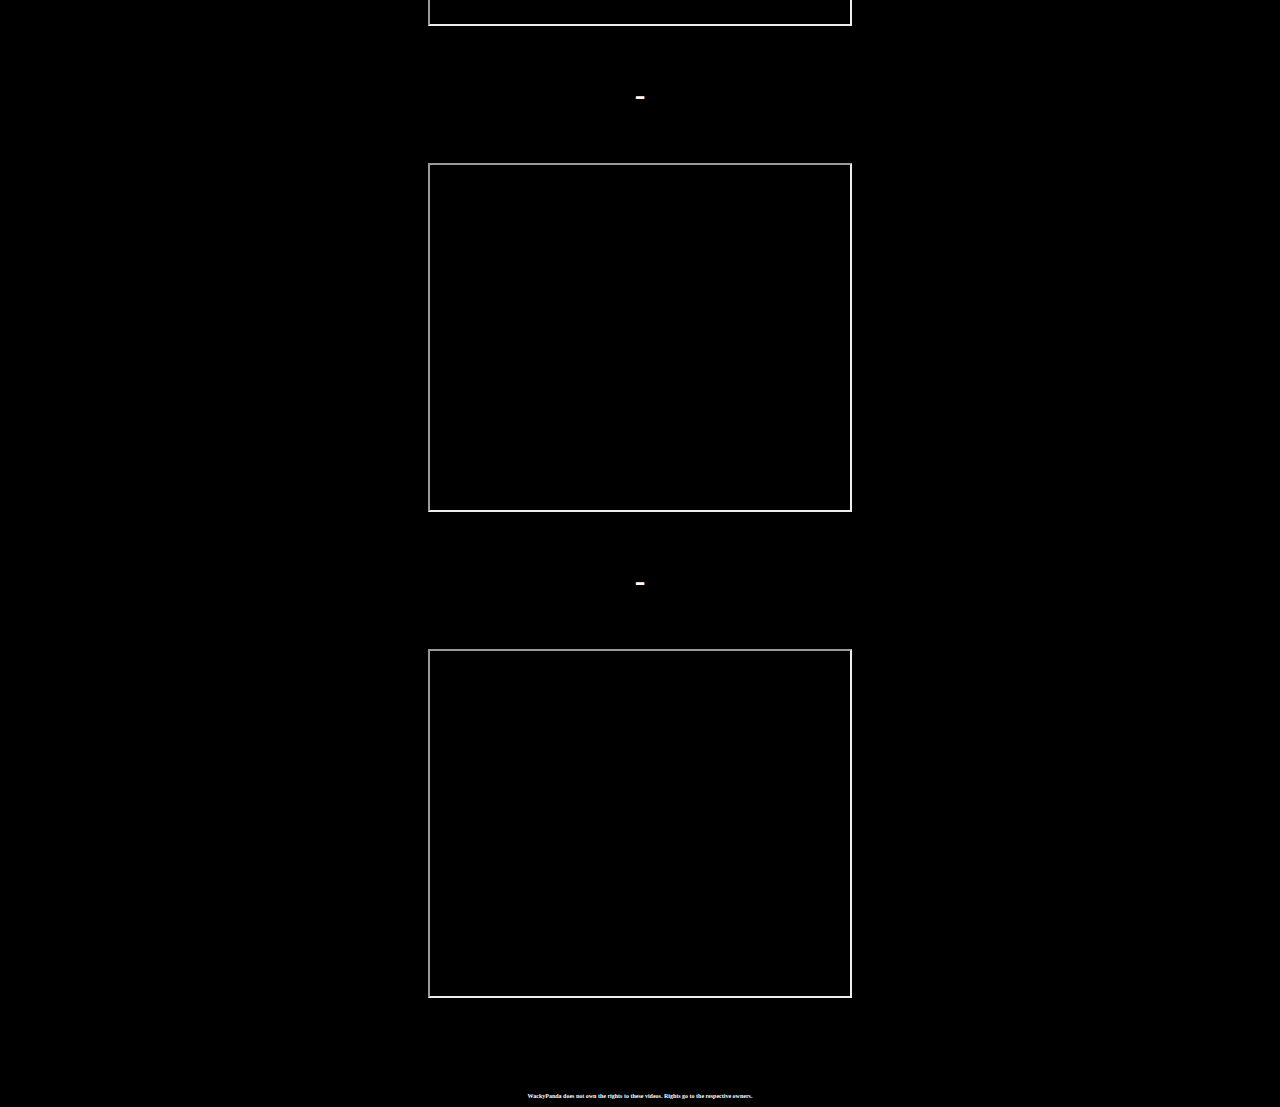
<file: editorschoice/index.html>
<!DOCTYPE html> 
<html>
<head>
<title>WackyPanda - Editors' Choice
</title>

<link href="/stylesheet.css" rel="stylesheet" type="text/css">

</head>

<br>

<ul>
<li style="width:50%"><a id="colorType" href="https://wackypanda.github.io/browse">Browse</a></li>
  <li style="float:right;width:50%;"><a id="colorType" href="https://wackypanda.github.io/editorschoice">Editor's Choice</a></li>
</ul>

<body style="background-color:black;">
	
<br>

<p align="center"><em>Editors' Choice</em></p>
<!- <p align="center"> - </p> ->
<br>

<!- Videos go below! , use id="video" for formatting ->

<br>
<iframe id="video" width="420" height="345" src="https://www.youtube.com/embed/8DnKOc6FISU"></iframe>
<br>
<p align="center"> - </p>

<br>
<iframe id="video" width="420" height="345" src="https://www.youtube.com/embed/_QdPW8JrYzQ"></iframe>
<br>
<p align="center"> - </p>

<br>
<iframe id="video" width="420" height="345" src="https://www.youtube.com/embed/1g_UHV42jOA"></iframe>
<br>
<p align="center"> - </p>

<br>
<iframe id="video" width="420" height="345" src="https://www.youtube.com/embed/iq_d8VSM0nw"></iframe>
<br>
<p align="center"> - </p>
	
<br>
<iframe id="video" width="420" height="345" src="https://www.youtube.com/embed/8T9z798dxTI"></iframe>
<br>
<br>
<br>
<br>
<br>

<h4>WackyPanda does not own the rights to these videos. Rights go to the respective owners. </h4>

</body>
</html>
</file>
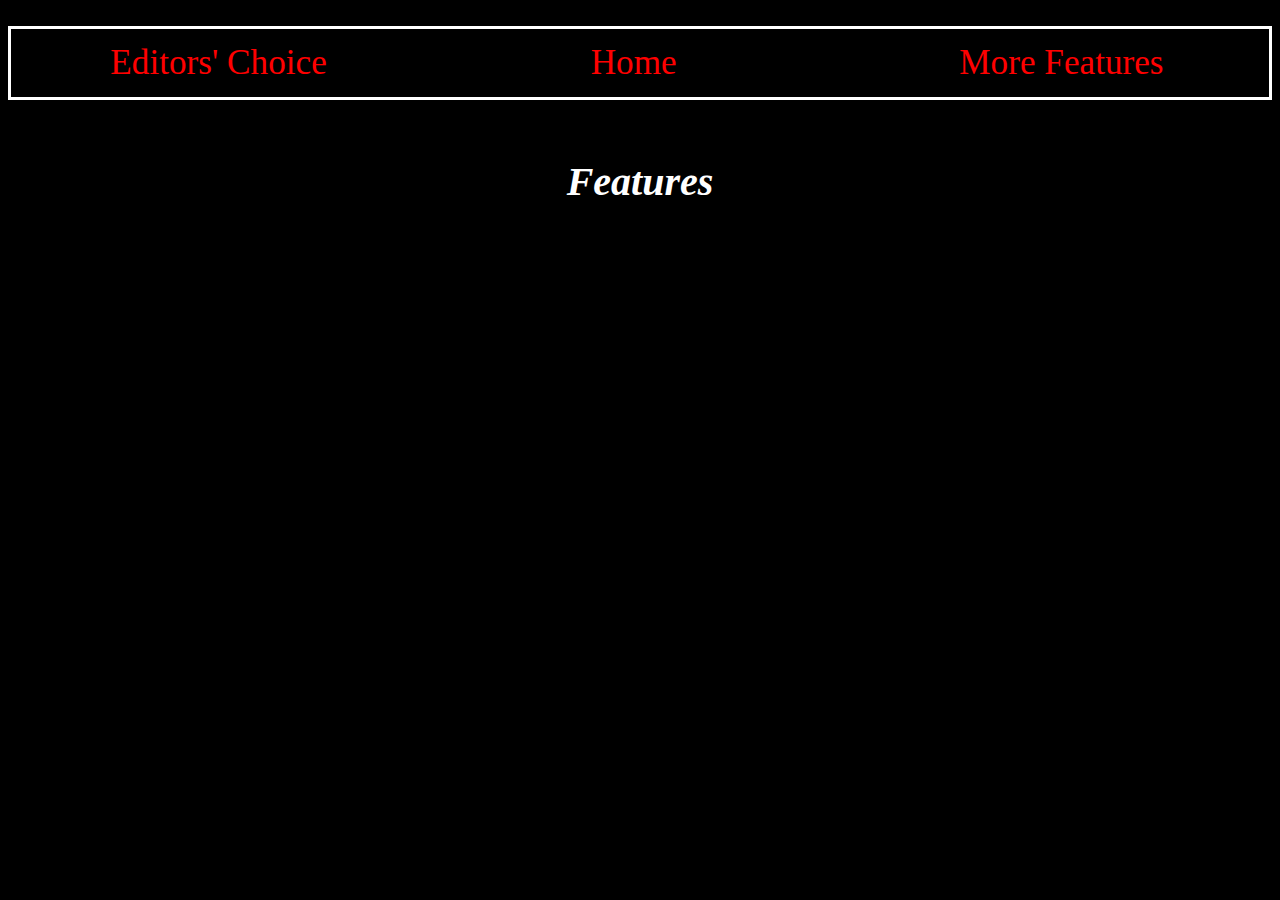
<file: features/index.html>
<!DOCTYPE html> 
<html>
<head>
<title>WackyPanda - Features
</title>
<style>
body {
    font-size: 100%;
}

h1 {
    font-size: 4em;
    text-align: center;
    color: red;
}

h2 {
    font-size: 2.5em;
    text-align: center;
    color: red;
}
h3 {
    font-size:1.5em;
    color: green;
}

p {
    font-size: 2.5em;
	text-align: center;
	font-weight: bold;
	color: white;
}
#centerThat{
margin:auto;
text-align:center;
}

ul {
    list-style-type: none;
    margin: 0;
    padding: 0;
    overflow: hidden;
    border: 3px solid white;
    background-color: black;
}

li {
    float: left;
}

li a {
    font-size: 2.2em;
    display: block;
    color: red;
    text-align: center;
    padding: 14px 16px;
    text-decoration: none;
}

li a:hover:not(.active) {
    background-color: #ddd;
}

li a.active {
    color: green;
    background-color: #4CAF50;
}


</style>
</head>

<body>

<br>

<ul>
  <li style="float:left;width:33%;"><a id="colorType" href="https://wackypanda.github.io/editorschoice">Editors' Choice</a></li>
  <li style="width:33%"><a id="colorType" href="https://wackypanda.github.io/">Home</a></li>
  <li style="float:right;width:33%;"><a id="colorType" href="https://wackypanda.github.io/features">More Features</a></li>
</ul>

<body style="background-color:black;">
	
<br>

<p align="center"><em>Features</em></p>

</body>

</html>
</file>
<file: stylesheet.css>
body {
    font-size: 100%;
}

h1 {
    font-size: 4em;
    text-align: center;
    color: red;
}

h2 {
    font-size: 2em;
    text-align: center;
    color: red;
}

h3 {
    font-size:1.5em;
    color: green;
}

h4 {
    text-align: center;
    font-size:0.25em;
    color: white;
}

p {
    font-size: 2em;
	text-align: center;
	font-weight: bold;
	color: white;
}

#centerThat{
margin:auto;
text-align:center;
}

#links{
    margin: 0;
    padding: 0;
    font-size: 1.5em;
    display: block;
    color: red;
    text-align: center;
    padding: 14px 16px;
    text-decoration: none;
}

#video{
margin:auto;
display:block;
}

ul {
    list-style-type: none;
    margin: 0;
    padding: 0;
    overflow: hidden;
    border: 3px solid white;
    background-color: black;
}

li {
    float: left;
}

li a {
    font-size: 2.2em;
    display: block;
    color: red;
    text-align: center;
    padding: 14px 16px;
    text-decoration: none;
}

li a:hover:not(.active) {
    background-color: #ddd;
}

li a.active {
    color: green;
    background-color: #4CAF50;
}

nl {
    list-style-type: none;
    margin: 0;
    padding: 0;
    width: 15%;
    background-color: black;
    height: 100%; /* Full height */
    position: fixed; /* Make it stick, even on scroll */
    overflow: auto; /* Enable scrolling if the sidenav has too much content */
}
</file>
